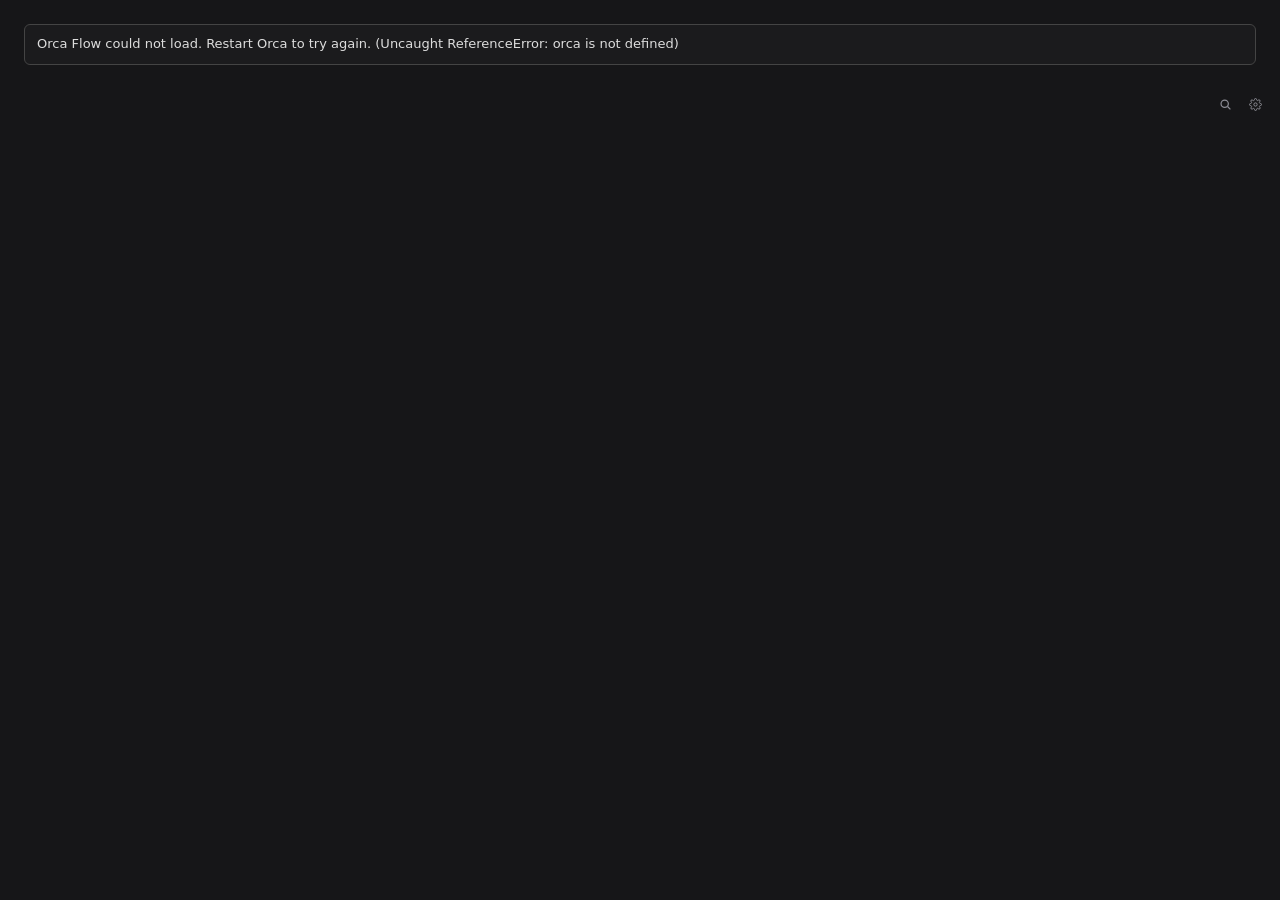
<file: src/panel/index.html>
<!doctype html>
<html>
  <head>
    <meta charset="utf-8" />
    <link rel="stylesheet" href="./panel.css" />
  </head>
  <body>
    <div class="topbar">
      <div id="cockpit" class="grow-bar"></div>
      <div id="searchbox" class="searchbox grow-bar" hidden>
        <svg viewBox="0 0 16 16" fill="none" stroke="currentColor" stroke-width="1.5" aria-hidden="true"><circle cx="7" cy="7" r="4.5"/><path d="M10.5 10.5L14 14"/></svg>
        <input id="search" type="search" placeholder="Find a workspace" aria-label="Find a workspace" autocomplete="off" spellcheck="false" />
        <button id="search-close" class="icon" aria-label="Close search"><svg viewBox="0 0 16 16" fill="none" stroke="currentColor" stroke-width="1.5" stroke-linecap="round"><path d="M4.5 4.5l7 7M11.5 4.5l-7 7"/></svg></button>
      </div>
      <span id="update-slot" class="slot"></span>
      <button id="search-open" class="icon" aria-label="Find a workspace"><svg viewBox="0 0 16 16" fill="none" stroke="currentColor" stroke-width="1.5" aria-hidden="true"><circle cx="7" cy="7" r="4.5"/><path d="M10.5 10.5L14 14"/></svg></button>
      <button id="settings-open" class="icon" aria-label="Orca Flow settings" title="Settings"><svg viewBox="0 0 24 24" fill="none" stroke="currentColor" stroke-width="1.8" aria-hidden="true"><circle cx="12" cy="12" r="3"/><path d="M19.4 15a1.7 1.7 0 0 0 .3 1.8l.1.1a2 2 0 1 1-2.8 2.8l-.1-.1a1.7 1.7 0 0 0-1.8-.3 1.7 1.7 0 0 0-1 1.5V21a2 2 0 1 1-4 0v-.1a1.7 1.7 0 0 0-1.1-1.5 1.7 1.7 0 0 0-1.8.3l-.1.1a2 2 0 1 1-2.8-2.8l.1-.1a1.7 1.7 0 0 0 .3-1.8 1.7 1.7 0 0 0-1.5-1H3a2 2 0 1 1 0-4h.1a1.7 1.7 0 0 0 1.5-1.1 1.7 1.7 0 0 0-.3-1.8l-.1-.1a2 2 0 1 1 2.8-2.8l.1.1a1.7 1.7 0 0 0 1.8.3H9a1.7 1.7 0 0 0 1-1.5V3a2 2 0 1 1 4 0v.1a1.7 1.7 0 0 0 1 1.5 1.7 1.7 0 0 0 1.8-.3l.1-.1a2 2 0 1 1 2.8 2.8l-.1.1a1.7 1.7 0 0 0-.3 1.8V9a1.7 1.7 0 0 0 1.5 1H21a2 2 0 1 1 0 4h-.1a1.7 1.7 0 0 0-1.5 1z"/></svg></button>
    </div>
    <div id="copen"></div>
    <section id="goals" class="gsec" aria-label="Goals" hidden>
      <div id="goals-head"></div>
      <div id="goal-add" class="add" hidden><input id="goal-new" placeholder="A goal in one sentence" aria-label="New goal" autocomplete="off" spellcheck="false" /></div>
      <div id="goals-rows" class="goals"></div>
    </section>
    <main id="main" aria-busy="true"></main>
    <section id="attention" class="attention" aria-label="Up next" hidden></section>
    <section id="bots" class="lsec bsec" aria-label="Bots" hidden></section>
    <section id="linear" class="lsec" aria-label="Linear" hidden></section>
    <section id="tokenspeed" class="lsec tsec" aria-label="Analytics" hidden></section>
    <div id="modal" class="modal" hidden>
      <form id="coord-form" class="sheet" role="dialog" aria-modal="true" aria-labelledby="coord-title" novalidate>
        <h2 id="coord-title">New coordinator</h2>
        <div class="look">
          <span id="coord-look" class="look-preview" aria-hidden="true"></span>
          <button type="button" id="coord-shuffle" class="shuffle" aria-label="Shuffle character">
            <svg viewBox="0 0 16 16" fill="none" stroke="currentColor" stroke-width="1.5" stroke-linecap="round" stroke-linejoin="round"><path d="M2 4.5h2.5c3 0 4 7 7 7H14M12 9.5l2 2-2 2M2 11.5h2.5c1.2 0 2-1 2.6-2.2M9 6.7C9.6 5.5 10.4 4.5 11.5 4.5H14M12 2.5l2 2-2 2"/></svg>
          </button>
        </div>
        <input id="coord-name" class="name" autocomplete="off" spellcheck="false" placeholder="Name" maxlength="24" aria-label="Name" />
        <div id="coord-error" class="err" role="alert" hidden></div>
        <div class="actions">
          <button type="button" id="coord-cancel" class="ghost">Cancel</button>
          <button type="submit" id="coord-create" class="primary">Create</button>
        </div>
      </form>
    </div>
    <dialog id="goalpop" class="gpop" aria-label="Goal details" hidden></dialog>
    <div id="ctx" class="ctx" role="menu" tabindex="-1" hidden></div>
    <div id="toast" class="toast" role="status" hidden></div>
    <div id="confirm" class="modal" hidden>
      <form id="confirm-form" class="dialog" role="alertdialog" aria-modal="true" aria-labelledby="confirm-title" aria-describedby="confirm-text">
        <div class="dialog-body">
          <span id="confirm-icon" class="dialog-icon" aria-hidden="true"></span>
          <div class="dialog-text">
            <h2 id="confirm-title"></h2>
            <p id="confirm-text"></p>
            <label class="remember"><input type="checkbox" id="confirm-remember" />Don't ask again</label>
          </div>
        </div>
        <div class="dialog-actions">
          <button type="button" id="confirm-cancel" class="btn">Cancel</button>
          <button type="submit" id="confirm-ok" class="btn danger"></button>
        </div>
      </form>
    </div>
    <div id="approval" class="modal" hidden>
      <form id="approval-form" class="dialog approval" role="alertdialog" aria-modal="true" aria-labelledby="approval-title" aria-describedby="approval-sum">
        <div class="approval-main" id="approval-main" tabindex="0" role="region" aria-label="Update approval">
        <div class="approval-head">
          <span class="dialog-icon warn" aria-hidden="true"><svg viewBox="0 0 24 24" fill="none" stroke="currentColor" stroke-width="1.8" stroke-linecap="round" stroke-linejoin="round"><path d="M12 4 21.5 20h-19Z"/><path d="M12 10v4.5M12 17.2v.1"/></svg></span>
          <div class="dialog-text">
            <h2 id="approval-title"></h2>
            <p id="approval-sum"></p>
          </div>
        </div>
        <div class="approval-scroll" id="approval-scroll" tabindex="0" role="region" aria-label="Details from Orca"></div>
        <div class="approval-cmd"><span class="approval-label">Or run this yourself to approve and update</span><code id="approval-cmd"></code></div>
        </div>
        <div class="dialog-actions">
          <button type="button" id="approval-cancel" class="btn">Cancel</button>
          <button type="button" id="approval-copy" class="btn">Copy command</button>
          <button type="submit" id="approval-ok" class="btn warn">Approve and update</button>
        </div>
      </form>
    </div>
    <div id="settings" class="s-scrim" hidden>
      <section class="s-dialog" role="dialog" aria-modal="true" aria-labelledby="s-title" tabindex="-1">
        <header class="s-head">
          <h2 id="s-title" data-tip="Orca Flow">Settings</h2>
          <button class="s-x" id="s-x" type="button" aria-label="Close settings"><svg viewBox="0 0 16 16" fill="none" stroke="currentColor" stroke-width="1.6" stroke-linecap="round"><path d="M4 4l8 8M12 4l-8 8"/></svg></button>
        </header>
        <div class="s-body">
          <nav aria-label="Settings pages" id="s-nav"></nav>
          <div class="s-page" id="s-page"></div>
        </div>
      </section>
    </div>
    <script>
      // A failure to load or start the entry module below would leave this frame blank: say so instead.
      ;(function () {
        var errors = []
        var note = function (e) { if (e instanceof ErrorEvent || (e.target && e.target.tagName === 'SCRIPT')) errors.push(e.message || 'could not load ' + e.target.src) }
        addEventListener('error', note, true)
        addEventListener('DOMContentLoaded', function () {
          removeEventListener('error', note, true)
          if (!errors.length) return
          var p = document.createElement('p')
          p.className = 'load-failed'
          p.setAttribute('role', 'alert')
          p.style.cssText = 'margin:12px;padding:10px 12px;border:1px solid var(--orca-border,#444);border-radius:6px;font:13px/1.45 system-ui,sans-serif;color:var(--orca-foreground,#ddd);background:var(--orca-background,#1b1b1d)'
          p.textContent = 'Orca Flow could not load. Restart Orca to try again. (' + errors[0] + ')'
          document.body.prepend(p)
        })
      })()
    </script>
    <script type="module" src="./app.js"></script>
  </body>
</html>
</file>
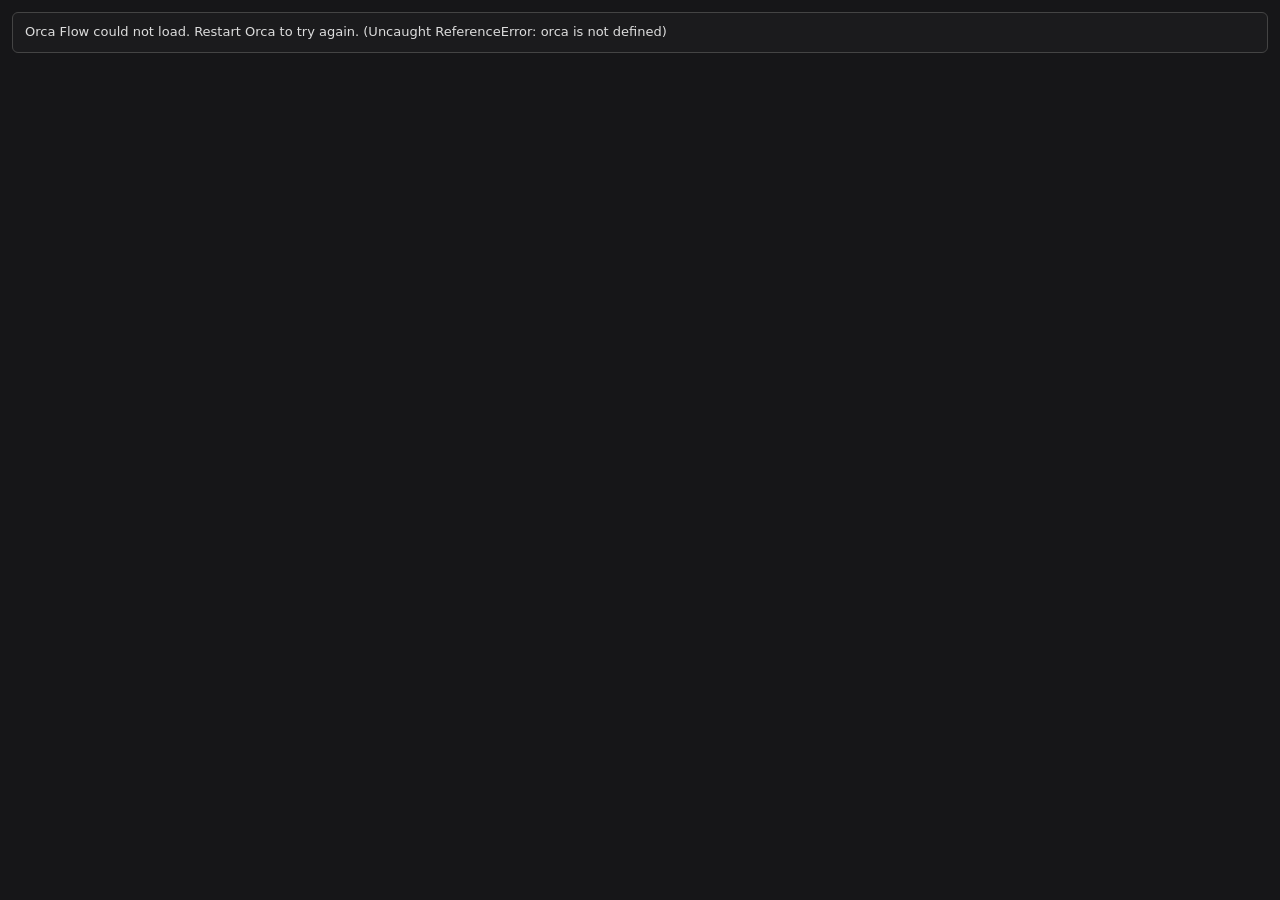
<file: src/editor/goals.html>
<!doctype html>
<html>
  <head>
    <meta charset="utf-8" />
    <meta name="viewport" content="width=device-width, initial-scale=1" />
    <title>Completed goals</title>
    <link rel="stylesheet" href="./editor.css" />
    <link rel="stylesheet" href="./goals.css" />
  </head>
  <body class="cg">
    <div id="app"></div>
    <div id="toast-slot"></div>
    <div id="live" class="sr" aria-live="polite"></div>
    <script>
      // A failure to load or start the entry module below would leave this frame blank: say so instead.
      ;(function () {
        var errors = []
        var note = function (e) { if (e instanceof ErrorEvent || (e.target && e.target.tagName === 'SCRIPT')) errors.push(e.message || 'could not load ' + e.target.src) }
        addEventListener('error', note, true)
        addEventListener('DOMContentLoaded', function () {
          removeEventListener('error', note, true)
          if (!errors.length) return
          var p = document.createElement('p')
          p.className = 'load-failed'
          p.setAttribute('role', 'alert')
          p.style.cssText = 'margin:12px;padding:10px 12px;border:1px solid var(--orca-border,#444);border-radius:6px;font:13px/1.45 system-ui,sans-serif;color:var(--orca-foreground,#ddd);background:var(--orca-background,#1b1b1d)'
          p.textContent = 'Orca Flow could not load. Restart Orca to try again. (' + errors[0] + ')'
          document.body.prepend(p)
        })
      })()
    </script>
    <script type="module" src="./goals-main.js"></script>
  </body>
</html>
</file>
<file: src/panel/panel.css>
/* Flat, quiet, dense. Colors come from Orca's theme variables; characters bring their own. */
:root {
  --ink: var(--orca-foreground, #e9e9ec);
  --muted: var(--orca-muted-foreground, #8d8d96);
  --faint: color-mix(in srgb, var(--muted) 70%, transparent);
  --line: var(--orca-border, #27272c);
  --hover: var(--orca-accent, #1f1f23);
  --bg: var(--orca-background, #161618);
  --ask: #8fb3ff;
  --review: #c39bff;
  --warn: #e8b64c;
  --action: #4fc7c0;
  --danger: #ec6a52;
  --ok: #5ccf8b;
}
html.light { --ask: #2f55d4; --review: #7c3aed; --warn: #a8700b; --action: #0f857e; --danger: #c43d27; --ok: #15803d; }
* { box-sizing: border-box; }
html, body { height: 100%; }
body { user-select: none; -webkit-user-select: none; cursor: default; margin: 0; padding: 12px 12px 0; overflow: hidden; background: var(--bg); color: var(--ink); font: 13px/1.45 -apple-system, BlinkMacSystemFont, "SF Pro Text", "Segoe UI", sans-serif; display: flex; flex-direction: column; gap: 14px; }
button { all: unset; cursor: pointer; box-sizing: border-box; }
:focus-visible { outline: 1px solid var(--ask); outline-offset: 2px; border-radius: 4px; }
[hidden] { display: none !important; }
/* The middle scrolls; the sections under it (Up next, Bots, Linear, Analytics) stay pinned below it. */
main { display: flex; flex-direction: column; gap: 14px; flex: 1; min-height: 0; overflow-y: auto; margin-inline: -12px; padding: 0 12px 12px; }
/* What asks you (Up next): pinned under the tree and above Bots, so the tree never moves when
   an ask comes or goes. Capped so the tree keeps most of a short panel; several asks scroll here. */
.attention { flex: none; max-height: min(45vh, 360px); overflow-y: auto; margin: -14px -12px 0; padding: 10px 12px 12px; border-top: 1px solid var(--line); }

/* cockpit */
.cockpit { display: flex; align-items: center; gap: 0; cursor: pointer; border-radius: 6px; margin-left: -4px; padding-inline: 4px; height: 28px; }
/* In a narrow sidebar (or beside the update button) whatever does not fit drops whole onto a hidden
   second line, the chevron first, never half a gauge. */
.cockpit { flex-wrap: wrap; align-content: flex-start; overflow: hidden; }
.cockpit > .gauge, .cockpit > .chev { height: 28px; align-items: center; }
.cockpit:hover { background: color-mix(in srgb, var(--hover) 55%, transparent); }
.cockpit .gauge[data-tip] { padding-inline: 5px; }
.cockpit .chev { display: inline-flex; color: var(--faint); padding: 0 3px; }
.cockpit .chev svg { width: 10px; height: 10px; transform: rotate(90deg); transition: transform .15s; }
.cockpit[aria-expanded="true"] .chev svg { transform: rotate(-90deg); }
.copen { display: grid; gap: 12px; padding: 0 0 14px; }
.cgroup { display: grid; gap: 4px; }
.xs { font-size: 11.5px; }
/* memory: a headline with a swap chip, all of RAM as a treemap, and a legend of pills. The three heaviest
   consumers wear chart colors (validated for touching tiles); the rest are neutral. */
:root { --c0: #3987e5; --c1: #d95926; --c2: #199e70; --card: color-mix(in srgb, var(--ink) 5%, transparent); --card-hover: color-mix(in srgb, var(--ink) 9%, transparent); }
html.light { --c0: #2a78d6; --c1: #eb6834; --c2: #1baf7a; --card: color-mix(in srgb, var(--ink) 4.5%, transparent); }
.c0 { --key: var(--c0); } .c1 { --key: var(--c1); } .c2 { --key: var(--c2); }
.cgroup.mem { gap: 8px; }
.cgroup.mem > .label { padding-bottom: 0; }
.mhead { display: flex; align-items: center; justify-content: space-between; gap: 8px; flex-wrap: wrap; }
.mused { font-size: 12px; color: var(--muted); white-space: nowrap; }
.mused b { font-size: 19px; font-weight: 650; color: var(--ink); letter-spacing: -.01em; }
.mused.warn b { color: var(--warn); }
.chip { display: inline-flex; align-items: center; gap: 6px; height: 22px; padding: 0 9px 0 5px; border-radius: 999px; font-size: 11.5px; font-weight: 600; white-space: nowrap;
  color: var(--muted); background: var(--card); font-variant-numeric: tabular-nums; }
.chip .g-track { fill: none; stroke: var(--line); stroke-width: 2.5; }
.chip .g-arc { fill: none; stroke: var(--muted); stroke-width: 2.5; stroke-linecap: round; }
.chip.warn { color: var(--warn); background: color-mix(in srgb, var(--warn) 13%, transparent); }
.chip.warn .g-track { stroke: color-mix(in srgb, var(--warn) 25%, transparent); }
.chip.warn .g-arc { stroke: var(--warn); }
.tm { position: relative; }
/* A tile's label is fitted in the view (fitLabel), which knows these sizes and paddings: the size is
   never cut; the name, then the character give way first, then the type gets smaller (fit-sm, fit-xs);
   a tile with no room shows nothing (bare). */
.tile { position: absolute; display: flex; flex-direction: column; justify-content: flex-end; align-items: flex-start; min-width: 0; padding: 6px 6px 5px; border-radius: 6px; overflow: hidden;
  background: color-mix(in srgb, var(--key) 30%, var(--bg)); transition: background .12s; }
.tile::before { content: ""; position: absolute; inset: 0 0 auto; height: 3px; background: var(--key); }
.tile:hover, .tile.lit { background: color-mix(in srgb, var(--key) 44%, var(--bg)); }
.tile.fit-sm, .tile.fit-xs { justify-content: center; padding: 3px 4px 0; }
.tile.fit-xs { padding-inline: 3px; }
.tile.bare { padding: 0; }
.t-row { display: flex; align-items: center; gap: 4px; }
.t-av { display: flex; margin-bottom: 3px; }
.t-line { display: flex; align-items: baseline; white-space: nowrap; }
.t-v { font-size: 12px; font-weight: 650; line-height: 16px; font-variant-numeric: tabular-nums; white-space: nowrap; }
.fit-sm .t-v { font-size: 10.5px; font-weight: 600; line-height: 13px; }
.fit-xs .t-v { font-size: 9.5px; font-weight: 600; line-height: 12px; }
.t-n { max-width: 100%; font-size: 10.5px; line-height: 13px; color: color-mix(in srgb, var(--ink) 72%, transparent); white-space: nowrap; overflow: hidden; text-overflow: ellipsis; }
.t-line { gap: 4px; }
.t-line .t-n { overflow: visible; }
.fit-xs .t-n { font-size: 9.5px; }
.t-act { position: absolute; right: 4px; top: 7px; max-width: calc(100% - 8px); display: flex; }
.t-act .rstatus { max-width: 100%; padding: 1px 5px; border-radius: 4px; background: color-mix(in srgb, var(--bg) 80%, transparent); }
.t-sleep { display: grid; place-items: center; width: 20px; height: 20px; border-radius: 5px; opacity: .6;
  color: var(--ink); background: color-mix(in srgb, var(--bg) 70%, transparent); }
.t-sleep svg { width: 12px; height: 12px; }
.tile:hover .t-sleep, .tile.lit .t-sleep, .t-sleep:focus-visible { opacity: 1; }
.t-sleep:hover { background: var(--bg); }
.plain { --key: color-mix(in srgb, var(--muted) 80%, transparent); }
.tile.rest { background: color-mix(in srgb, var(--muted) 11%, var(--bg)); }
.tile.rest::before { display: none; }
.tile.rest:hover { background: color-mix(in srgb, var(--muted) 17%, var(--bg)); }
.tile.free { background: none; box-shadow: inset 0 0 0 1px var(--line); align-items: center; justify-content: center; text-align: center; }
.tile.free.fit-sm { padding-top: 0; }
.tile.free::before { display: none; }
.tile.free .t-v { color: var(--muted); font-weight: 600; }
.tile.free .t-n { color: var(--faint); }
.legend { display: flex; flex-wrap: wrap; gap: 4px; }
.lg { display: inline-flex; align-items: center; gap: 5px; max-width: 100%; height: 22px; padding: 0 8px 0 7px; border-radius: 999px; background: var(--card); font-size: 11px; color: var(--muted); }
.lg:hover, .lg.lit { background: var(--card-hover); color: var(--ink); }
.lg .key { width: 7px; height: 7px; border-radius: 50%; background: var(--key); flex: none; }
.lg-n { min-width: 0; max-width: 112px; white-space: nowrap; overflow: hidden; text-overflow: ellipsis; }
.lg-v { color: var(--ink); font-weight: 600; font-variant-numeric: tabular-nums; white-space: nowrap; }
.lg .lg-sleep { display: inline-grid; place-items: center; width: 16px; height: 16px; margin-right: -4px; border-radius: 4px; color: var(--muted); }
.lg .lg-sleep:hover { color: var(--ink); background: var(--card-hover); }
.lg .lg-sleep svg { width: 11px; height: 11px; }
.lg .rstatus { font-size: 11px; }
/* agents and clean up: crowds of characters, a pill to sleep the finished, a card per merged worktree */
.tallies { display: flex; flex-wrap: wrap; gap: 6px 14px; font-size: 12px; color: var(--muted); }
.tally { display: inline-flex; align-items: center; gap: 7px; white-space: nowrap; }
.tally b, .fin-n b { color: var(--ink); font-weight: 600; }
.tally.ask b { color: var(--ask); }
.stack { display: inline-flex; padding-left: 7px; }
.sav { display: inline-grid; place-items: center; width: 17px; height: 17px; margin-left: -6px; border-radius: 50%; background: var(--bg); flex: none; }
.sav.more { width: auto; min-width: 17px; padding: 0 4px; border-radius: 999px; font-size: 10px; font-weight: 600; color: var(--muted); background: var(--card); box-shadow: 0 0 0 2px var(--bg); }
.fin { display: flex; align-items: center; flex-wrap: wrap; gap: 6px; }
.fin-n { flex: 1 0 auto; color: var(--muted); font-size: 12px; white-space: nowrap; }
.act.pill { display: inline-flex; align-items: center; gap: 5px; height: 24px; padding: 0 9px 0 7px; border-radius: 999px; font-size: 11.5px; font-weight: 600; white-space: nowrap;
  color: var(--ask); background: color-mix(in srgb, var(--ask) 15%, transparent); }
.act.pill:hover { background: color-mix(in srgb, var(--ask) 24%, transparent); }
.act.pill svg { width: 12px; height: 12px; }
.wt { display: flex; align-items: center; gap: 10px; min-height: 42px; padding: 6px 6px 6px 8px; border-radius: 9px; background: var(--card); }
.wt + .wt { margin-top: 2px; }
.prb { display: inline-grid; place-items: center; width: 26px; height: 26px; border-radius: 7px; flex: none; background: color-mix(in srgb, currentColor 16%, transparent); }
.prb svg { width: 14px; height: 14px; }
.wt-main { flex: 1; min-width: 0; display: grid; grid-template-columns: minmax(0, 1fr); }
.wt-name { font-size: 12.5px; white-space: nowrap; overflow: hidden; text-overflow: ellipsis; }
.wt-sub { font-size: 11px; color: var(--muted); white-space: nowrap; }
.act.ibtn { display: inline-grid; place-items: center; width: 26px; height: 26px; border-radius: 6px; flex: none; color: var(--muted); }
.act.ibtn svg { width: 14px; height: 14px; }
.act.ibtn:hover { color: var(--ink); background: var(--card-hover); }
.act.ibtn.danger:hover { color: var(--danger); background: color-mix(in srgb, var(--danger) 14%, transparent); }
.wt .confirm, .fin .confirm { flex: none; }
.confirm .q { min-width: 0; overflow: hidden; text-overflow: ellipsis; white-space: nowrap; }
.act { color: var(--ask); font-size: 12px; }
.item .act { margin-left: 4px; }
.confirm { display: inline-flex; gap: 8px; align-items: center; font-size: 12px; }
.confirm .yes { color: var(--danger); font-weight: 600; }
.confirm .no { color: var(--muted); }
.gauge { display: inline-flex; align-items: center; gap: 4px; white-space: nowrap; padding: 3px 6px; border-radius: 5px; color: var(--muted); font-size: 12px; font-variant-numeric: tabular-nums; }
.gauge[data-search]:hover { background: var(--hover); }
.gauge.warn { color: var(--warn); }
.gauge.danger { color: var(--danger); }
.gauge svg { width: 13px; height: 13px; }
/* A row's PR number, colored as Orca's workspace card colors it. */
.pr { display: inline-flex; flex: none; padding: 0 3px; margin: 0 -3px; border-radius: 4px; cursor: pointer; font-size: 11px; font-weight: 600; line-height: 16px; font-variant-numeric: tabular-nums; }
.pr:hover { background: color-mix(in srgb, currentColor 16%, transparent); }
/* Room goes to the title first: below 300 px a tree row leaves out its Linear issue chip. */
@media (max-width: 300px) { .r > .idchip { display: none; } }
.pr-ok { color: rgb(16 185 129 / .8); }
.pr-pending { color: rgb(245 158 11 / .85); }
.pr-fail { color: rgb(244 63 94 / .85); }
.pr-merged { color: rgb(192 132 252 / .7); }
html.light .pr-merged { color: rgb(147 51 234 / .7); }
.pr-closed { color: color-mix(in srgb, var(--muted) 60%, transparent); }
.pr-draft { color: color-mix(in srgb, var(--muted) 50%, transparent); }
.spacer { flex: 1; }
/* top bar: the cockpit and search are separate controls; search expands inline over the cockpit */
.topbar { display: flex; align-items: center; gap: 4px; min-height: 28px; }
.grow-bar { flex: 1; min-width: 0; }
.icon { display: inline-grid; place-items: center; width: 26px; height: 26px; border-radius: 6px; color: var(--muted); flex: none; }
.icon:hover { background: var(--hover); color: var(--ink); }
.icon svg { width: 13px; height: 13px; }
.searchbox { display: flex; align-items: center; gap: 6px; height: 28px; padding: 0 2px 0 8px; border: 1px solid var(--line); border-radius: 7px; color: var(--muted); }
.searchbox:focus-within { border-color: color-mix(in srgb, var(--ask) 70%, transparent); }
.searchbox > svg { width: 13px; height: 13px; flex: none; }
.searchbox input { all: unset; flex: 1; min-width: 0; color: var(--ink); font-size: 12.5px; user-select: text; }
.searchbox .icon { width: 22px; height: 22px; }
/* update button, left of search: an accent dot on the arrow for a new release, then how it went */
.slot { display: contents; }
.icon.update { position: relative; }
/* The button takes room from the cockpit: its gauges sit a little closer while it shows. */
.topbar:has(.update) .cockpit .gauge[data-tip] { padding-inline: 3px; }
.topbar:has(.update) .cockpit .chev { padding: 0 2px; }
.icon.update.available { color: var(--ask); }
.icon.update .dot { position: absolute; top: 4px; right: 4px; width: 6px; height: 6px; border-radius: 50%; background: var(--ask); box-shadow: 0 0 0 1.5px var(--bg); }
.icon.update.updating { cursor: default; }
.icon.update.updating .refreshing { margin-left: 0; }
.icon.update.updated { color: #5fbf8a; }
.icon.update.approval { color: var(--warn); }
.icon.update.failed { color: var(--danger); }

/* rows */
.group { display: grid; gap: 1px; }
.item { display: flex; align-items: center; gap: 8px; width: calc(100% + 12px); margin-inline: -6px; padding: 5px 6px; border-radius: 6px; min-width: 0; }
.item:hover { background: var(--hover); }
/* A finished session stays in its place, quieter: done, nothing asked, still holding a terminal. */
.item.finished .who, .item.finished .t { opacity: .55; }
.t { flex: 1; min-width: 0; white-space: nowrap; overflow: hidden; text-overflow: ellipsis; }
.t.strong { font-weight: 600; }
.t.muted, .muted { color: var(--muted); }
.r { display: inline-flex; align-items: center; gap: 6px; color: var(--faint); font-size: 11.5px; font-variant-numeric: tabular-nums; white-space: nowrap; }
/* The texts on a row's right side share one baseline whatever their font: the Linear chip is
   monospace, and centering line boxes of different fonts leaves their text at different heights. */
.r > :is(.idchip, .pr, .soft, .age) { align-self: baseline; }
.soft { color: var(--faint); font-size: 11px; }
/* A session's model, in the Linear chip's box and type: its provider's mark, then the name. On a row
   it sits after the avatar, before the title; the title keeps a floor and the badge gives way first. */
.mbadge { display: inline-flex; align-items: center; gap: 4px; flex: 0 1 auto; min-width: 46px; height: 17px; padding: 0 5px; border-radius: 4px; font: 10.5px/17px ui-monospace, "SF Mono", Menlo, monospace; color: var(--muted); background: color-mix(in srgb, var(--ink) 11%, transparent); }
/* Stronger than --card: the badge sits right beside the title and must read as a chip, also on a hovered row. */
html.light .mbadge { background: color-mix(in srgb, var(--ink) 8%, transparent); }
.mbadge svg, .mbadge img { flex: none; width: 10px; height: 10px; display: block; object-fit: contain; }
.mbadge .mn { min-width: 0; overflow: hidden; text-overflow: ellipsis; white-space: nowrap; }
/* Asked for or the provider's default: italic and dimmer. */
.mbadge.pending .mn { font-style: italic; color: color-mix(in srgb, var(--muted) 60%, transparent); }
.item > .mbadge { max-width: 45%; }
.item:has(> .mbadge) > .t { min-width: 56px; }
/* A coordinator's model on its right: the name alone, centered on the row, its picker shows the provider. */
.r > .mbadge.model-only { align-self: center; min-width: 0; max-width: none; }
.item.finished :is(.pr, .idchip, .mbadge) { opacity: .7; }
/* Narrow: the repo name goes (as the Linear chip does above); the model stays, with a smaller share. */
@media (max-width: 300px) {
  .item > .mbadge { max-width: 38%; }
  .item:has(> .mbadge) .r > .soft { display: none; }
}
.grow { flex: 1; min-width: 0; display: grid; }
.indent { padding-left: 30px; }
.hair { height: 1px; background: var(--line); margin-inline: -12px; }
.label { font-size: 10.5px; letter-spacing: .06em; text-transform: uppercase; color: var(--faint); font-weight: 600; padding-bottom: 4px; }
.empty { color: var(--muted); padding: 4px 0; }

/* characters */
.who { display: inline-flex; flex: none; }
.ch { flex: none; overflow: visible; }
.ch.faded { opacity: .45; }
.ch .rim { fill: var(--bg); }
.ch .ask-badge { fill: var(--ask); }
.ch .review-badge { fill: var(--review); }
.ch .approval-badge { fill: var(--warn); }
.ch .action-badge { fill: var(--action); }
.ch .track { stroke: color-mix(in srgb, var(--ink) 22%, transparent); }
.spin { animation: spin 1s linear infinite; }
.spin.slow { animation-duration: 4s; }
@keyframes spin { to { transform: rotate(360deg); } }

/* up next */
.brief { display: grid; gap: 8px; padding: 0 0 10px 28px; }
.about { color: var(--muted); font-size: 12px; line-height: 1.4; }
.glance { display: grid; gap: 1px; font-size: 13.5px; font-weight: 500; }
.kicker { color: var(--faint); font-size: 10.5px; letter-spacing: .05em; text-transform: uppercase; font-weight: 400; }
.glance .reply { margin-top: 2px; color: var(--muted); font-size: 12px; font-weight: 400; }
.jump { justify-self: start; padding: 5px 10px; border-radius: 6px; background: color-mix(in srgb, var(--ink) 9%, transparent); font-size: 12.5px; font-weight: 500; }
.jumps { display: flex; gap: 6px; justify-self: start; }
.jump:hover { background: color-mix(in srgb, var(--ink) 14%, transparent); }

/* coordinators */
/* One column that may shrink below its content, so a long row status can never widen the tree. */
.tree { display: grid; grid-template-columns: minmax(0, 1fr); gap: 10px; }
.tree > .label { padding-bottom: 0; margin-bottom: -4px; }
.coord .name { font-weight: 500; }
.coord .sub { font-size: 11.5px; color: var(--faint); white-space: nowrap; overflow: hidden; text-overflow: ellipsis; }
/* Tree lines, drawn like a git graph. src/lines.ts draws each chat's connector, ring and PR bead;
   this draws the straight runs and the colors. Rows start 6 px left of the coordinator's character
   (--edge) and pad their own character back into place, so the lines live inside the row. Each row
   draws its own height plus the 1 px gap below it, so rows join at any height with no gap or
   overlap: ::before is the line it hangs from (the trunk for a lead, its lead's line for a worker),
   .tl one more run (a lead's line down to its workers, or the trunk passing a lane's workers). A
   lead and its workers form a lane (.lane, view.ts) in the lead's branch color: the
   dataviz-validated categorical slots 1-3 (--c0..--c2, see BRANCH_COLORS); long-lived branches and
   rows without one stay neutral. Quiet at rest, clear on hover and while one of its rows is current.
   Geometry repeats lines.ts GEO: --tx the coordinator character's middle, --X1/--X2 a lead's and a
   worker's, --dy how far an agent's body sits below its row's middle (--hdy a coordinator's),
   --fork how far above it a chat's connector leaves the line, --hs where the trunk starts below the
   coordinator's ring. */
.coordinator { --edge: 6px; --tx: 13.1px; --dy: 1.3px; --hdy: 0.9px; --T: calc(var(--tx) + var(--edge)); --X1: 43.105px; --X2: 67.105px;
  --tw: 1.5px; --lw: 2px; --fork: 11px; --hs: 17.5px; --mix: 62%; --rowbg: var(--bg);
  --neutral: color-mix(in srgb, var(--ink) 40%, var(--bg)); --trunk-c: color-mix(in srgb, var(--ink) 22%, var(--bg)); }
.coordinator:has(> .item.coord .ch.faded) { --tx: 14px; --hdy: 0px; }
.coordinator > .group { padding-left: 0; }
.coordinator > .group .item { width: calc(100% + var(--edge)); margin-inline: calc(-1 * var(--edge)) 0; padding-left: calc(var(--X1) - 9.355px); position: relative; isolation: isolate; }
.coordinator > .group .item.indent { padding-left: calc(var(--X2) - 9.355px); }
.coordinator > .group .item:hover, .coordinator .item.menu-open { --rowbg: var(--hover); }
.lane { display: contents; }
.lane[data-branch="0"] { --lane: var(--c0); } .lane[data-branch="1"] { --lane: var(--c1); } .lane[data-branch="2"] { --lane: var(--c2); }
.lane .item[data-branch="0"] { --br: var(--c0); } .lane .item[data-branch="1"] { --br: var(--c1); } .lane .item[data-branch="2"] { --br: var(--c2); }
.lane:has(> .item:hover), .lane:has(> .current) { --mix: 100%; }
.lane > .item { --lane-c: color-mix(in srgb, var(--lane, var(--neutral)) var(--mix), var(--bg)); --own-c: color-mix(in srgb, var(--br, var(--neutral)) var(--mix), var(--bg)); }
.lane > .item::before, .lane > .item > .tl { content: ""; position: absolute; box-sizing: border-box; pointer-events: none; }
/* the line a row hangs from: through it, or down to its connector when it is the last */
.lane > .item::before { left: calc(var(--T) - var(--tw) / 2); width: var(--tw); top: 0; bottom: -1px; background: var(--trunk-c); }
.lane > .item.indent::before { left: calc(var(--X1) - var(--lw) / 2); width: var(--lw); background: var(--lane-c); }
.group > .lane:last-child > .item:first-child::before, .lane > .item.indent:last-child::before { bottom: calc(50% - var(--dy) + var(--fork)); }
/* a lead's line down to its workers */
.lane > .item > .tl { display: none; bottom: -1px; left: calc(var(--X1) - var(--lw) / 2); width: var(--lw); top: calc(50% + var(--dy)); background: var(--lane-c); }
.lane > .item:first-child:not(:last-child) > .tl { display: block; }
/* the trunk passing a lane's workers when more lanes follow */
.group > .lane:not(:last-child) > .item.indent > .tl { display: block; left: calc(var(--T) - var(--tw) / 2); width: var(--tw); top: 0; background: var(--trunk-c); }
/* the trunk's start, under the coordinator's ring */
.coordinator > .item.coord { position: relative; isolation: isolate; }
.coordinator:has(> .group) > .item.coord::after { content: ""; position: absolute; pointer-events: none; left: calc(var(--T) - var(--tw) / 2); width: var(--tw); top: calc(50% + var(--hdy) + var(--hs)); bottom: 0; background: var(--trunk-c); }
/* connectors, rings and beads: above the runs, under the characters */
.tl-c, .tl-h { position: absolute; left: 0; width: 1px; height: 1px; overflow: visible; pointer-events: none; z-index: 1; }
.tl-c { top: calc(50% + var(--dy)); }
.tl-h { top: calc(50% + var(--hdy)); }
.coordinator .who { position: relative; z-index: 2; }
/* Characters are commits: a ring around each, in its state, and one connector into it from the line
   it hangs from. Working: a shimmer travels around the ring (the character drops its spinning
   badge); monitoring: slower and dimmer, on a dashed ring; asking wears its ask's color with a notch
   where the hand reaches out; done is still; finished fades to the trunk's grey, connector and all;
   asleep is dashed. The lead's PR is a bead on its ring: a ring in its checks' color while open, a
   dot once merged, a cross when checks fail. */
.tl-c .fork { fill: none; stroke: var(--own-c); stroke-width: var(--lw); stroke-linecap: round; }
.lane > .item[data-node="finished"] .fork { stroke: var(--trunk-c); }
.node { fill: var(--rowbg); stroke: var(--own-c); stroke-width: 1.5px; }
.tl-h .node { stroke: color-mix(in srgb, var(--neutral) var(--mix), var(--bg)); }
.node.n-monitoring { stroke-dasharray: 2.5 3.5; }
.node.n-asking { stroke-dasharray: 84 9 100; }
.node.k-question { stroke: var(--ask); } .node.k-review { stroke: var(--review); } .node.k-approval { stroke: var(--warn); } .node.k-action { stroke: var(--action); }
.node.n-finished { stroke: var(--trunk-c); }
.node.n-sleeping { stroke: var(--trunk-c); stroke-dasharray: 3 4; }
/* The shimmer: a bright head with a soft tail, a conic gradient masked to a 2px ring over the node's;
   its head leans toward the text color, so it reads even on a lit ring. */
.beam { position: absolute; z-index: 1; pointer-events: none; width: 26px; height: 26px; border-radius: 50%;
  left: calc(var(--X1) - 13px); top: calc(50% + var(--dy) - 13px);
  --beam: color-mix(in srgb, var(--br, var(--ink)) 55%, var(--ink));
  background: conic-gradient(transparent 0 52%, color-mix(in srgb, var(--beam) 28%, transparent) 78%, var(--beam) 99.5%, transparent 100%);
  -webkit-mask: radial-gradient(closest-side, transparent calc(100% - 2.5px), #000 calc(100% - 2px), #000 calc(100% - .5px), transparent 100%);
  mask: radial-gradient(closest-side, transparent calc(100% - 2.5px), #000 calc(100% - 2px), #000 calc(100% - .5px), transparent 100%);
  animation: beam 1.8s linear infinite; }
.lane > .item.indent > .beam { left: calc(var(--X2) - 13px); }
.item.coord > .beam { width: 34px; height: 34px; left: calc(var(--T) - 17px); top: calc(50% + var(--hdy) - 17px); }
.beam.b-monitoring { opacity: .55; animation-duration: 3.6s; }
@keyframes beam { to { transform: rotate(1turn); } }
@media (prefers-reduced-motion: reduce) { .beam { animation: none; } }
.cap { stroke-width: 1.5px; fill: var(--rowbg); }
.c-open { stroke: rgb(16 185 129 / .9); } .c-pending { stroke: rgb(245 158 11 / .9); }
.c-merged { fill: rgb(192 132 252 / .85); stroke: none; } html.light .c-merged { fill: rgb(147 51 234 / .8); }
.c-failing { fill: rgb(244 63 94 / .9); stroke: none; }
.c-closed, .c-draft { stroke: color-mix(in srgb, var(--muted) 70%, transparent); } .c-draft { stroke-dasharray: 1.5 1.5; }
.cap-x { stroke: var(--rowbg); stroke-width: 1.3px; stroke-linecap: round; }
.c-closed + .cap-x { stroke: color-mix(in srgb, var(--muted) 70%, transparent); }
/* The focused row: a slim bar on its left edge in its branch's color (neutral for coordinators and
   long-lived branches). Never a box, so rows never shift. */
.fb { position: absolute; left: 0; top: 6px; bottom: 6px; width: 3px; border-radius: 3px; z-index: 3; pointer-events: none;
  background: var(--br, color-mix(in srgb, var(--ink) 55%, var(--bg))); }

/* folds (the Linear section's "more" and hidden-state buttons) */
.fold { display: flex; align-items: center; gap: 6px; color: var(--muted); padding: 4px 0; font-size: 12.5px; }
.fold svg { width: 10px; height: 10px; transition: transform .15s; }
.fold[aria-expanded="true"] svg { transform: rotate(90deg); }

@media (prefers-reduced-motion: reduce) { .spin { animation: none; } .fold svg { transition: none; } }

/* tooltips (cockpit gauges, character status): drawn by app.ts in Orca's popover colors, never the OS tooltip */
.tip { position: fixed; z-index: 50; max-width: 240px; padding: 6px 8px; border-radius: 6px; pointer-events: none; white-space: pre-line; overflow-wrap: anywhere;
  background: var(--orca-popover, #232328); color: var(--orca-popover-foreground, var(--ink)); border: 1px solid var(--line);
  box-shadow: 0 6px 18px -8px rgba(0, 0, 0, .55); font-size: 12px; line-height: 1.4; opacity: 0; transform: translateY(2px);
  transition: opacity .12s, transform .12s; }
.tip.on { opacity: 1; transform: none; }
.tip.warn { color: var(--warn); }
.tip.ask { color: var(--ask); }
.tip.review { color: var(--review); }
.tip.action { color: var(--action); }
.tip.danger { color: var(--danger); }
@media (prefers-reduced-motion: reduce) { .tile { transition: none; } }
@media (prefers-reduced-motion: reduce) { .tip { transition: none; } }

/* loading: three characters hop in turn over a softly shimmering line */
.loader { display: grid; justify-items: center; gap: 10px; padding: 18px 0 14px; }
.crew { display: flex; gap: 10px; align-items: flex-end; height: 26px; }
.hop { display: inline-flex; animation: hop 1.2s ease-in-out infinite; }
.hop:nth-child(2) { animation-delay: .15s; }
.hop:nth-child(3) { animation-delay: .3s; }
@keyframes hop { 0%, 55%, 100% { transform: translateY(0); } 25% { transform: translateY(-6px); } }
.shimmer-text { font-size: 12px; color: transparent; background: linear-gradient(90deg, var(--faint) 0%, var(--faint) 35%, color-mix(in srgb, var(--ink) 70%, transparent) 50%, var(--faint) 65%, var(--faint) 100%) 0 0 / 250% 100%; -webkit-background-clip: text; background-clip: text; animation: textshimmer 1.8s linear infinite; }
@keyframes textshimmer { from { background-position: 100% 0; } to { background-position: -150% 0; } }
.refreshing { display: inline-block; width: 8px; height: 8px; margin-left: 6px; vertical-align: -1px; border-radius: 50%; border: 1.5px solid var(--faint); border-top-color: transparent; animation: spin .8s linear infinite; }
@media (prefers-reduced-motion: reduce) { .hop, .shimmer-text, .refreshing { animation: none; } .shimmer-text { color: var(--muted); background: none; } }

.t[data-open] { cursor: pointer; }

/* coordinators: the row opens the session, the chevron folds the team */
.item.coord { padding: 0; gap: 6px; }
/* The status at the row's end gets the inset the character has at its start (the fold button, when there is one, brings its own). */
.item.coord > .r:last-child { margin-right: 6px; }
.coord-open { flex: none; display: flex; align-items: center; padding: 5px 6px; border-radius: 6px; }
.coord-name { flex: 1; min-width: 0; display: flex; padding: 5px 0; border-radius: 6px; text-align: left; }
.coord-fold { display: inline-flex; padding: 6px 8px; color: var(--faint); border-radius: 5px; }
.coord-fold svg { width: 10px; height: 10px; transform: rotate(90deg); transition: transform .15s; }
.coord-fold[aria-expanded="false"] svg { transform: none; }
.coord-fold:hover { color: var(--ink); }
button.item.coord { padding: 5px 6px; }
.newcoord { display: inline-flex; align-items: center; gap: 6px; color: var(--muted); font-size: 12.5px; padding: 4px 0; justify-self: start; }
.newcoord svg { width: 14px; height: 14px; }
.newcoord:hover { color: var(--ink); }

/* modal: a character, a name, two buttons */
.modal { position: fixed; inset: 0; z-index: 20; display: grid; place-items: center; padding: 16px; background: color-mix(in srgb, #000 50%, transparent); }
.sheet { width: 100%; max-width: 248px; display: grid; justify-items: center; gap: 14px; padding: 18px 16px 14px; border-radius: 12px;
  background: var(--orca-popover, #1d1d22); color: var(--orca-popover-foreground, var(--ink)); border: 1px solid var(--line); box-shadow: 0 18px 44px -18px rgba(0, 0, 0, .75); }
.sheet h2 { margin: 0; font-size: 13px; font-weight: 600; justify-self: start; }
.look { position: relative; display: grid; place-items: center; width: 84px; height: 84px; border-radius: 50%; background: color-mix(in srgb, var(--ink) 5%, transparent); }
.look-preview { display: inline-flex; }
.shuffle { position: absolute; right: -6px; bottom: -2px; display: grid; place-items: center; width: 28px; height: 28px; border-radius: 50%;
  background: var(--orca-popover, #1d1d22); border: 1px solid var(--line); color: var(--muted); }
.shuffle:hover { color: var(--ink); border-color: color-mix(in srgb, var(--ink) 30%, transparent); }
.shuffle svg { width: 14px; height: 14px; }
.sheet .name { all: unset; box-sizing: border-box; width: 100%; padding: 7px 10px; border: 1px solid var(--line); border-radius: 7px; background: var(--bg); color: var(--ink); font-size: 13px; text-align: center; user-select: text; }
.sheet .name:focus { border-color: var(--ask); }
.err { color: var(--danger); font-size: 11.5px; margin-top: -6px; }
.actions { display: flex; gap: 8px; width: 100%; }
.actions button { flex: 1; text-align: center; padding: 6px 0; border-radius: 7px; font-size: 12.5px; font-weight: 500; }
.actions .ghost { color: var(--muted); }
.actions .ghost:hover { color: var(--ink); }
.actions .primary { background: color-mix(in srgb, var(--ink) 12%, transparent); color: var(--ink); }
.actions .primary:hover { background: color-mix(in srgb, var(--ink) 17%, transparent); }
.actions .primary:disabled { opacity: .6; cursor: default; }


/* context menu: Orca's look (name header, icons, red destructive items, submenus) */
.ctx { position: fixed; z-index: 30; min-width: 196px; padding: 5px; border-radius: 10px; display: grid;
  background: var(--orca-popover, #1c1c20); color: var(--orca-popover-foreground, var(--ink));
  border: 1px solid color-mix(in srgb, var(--ink) 14%, transparent); box-shadow: 0 16px 36px -14px rgba(0, 0, 0, .75); }
.ctx:focus { outline: none; }
.ctx .mi { display: flex; align-items: center; gap: 10px; padding: 6px 9px; border-radius: 6px; font-size: 13px; }
.ctx .mi:hover, .ctx .mi:focus-visible { background: color-mix(in srgb, var(--ink) 9%, transparent); outline: none; }
.ctx .mi.danger { color: var(--danger); }
.ctx .micon { width: 16px; height: 16px; flex: none; color: var(--muted); display: inline-grid; place-items: center; }
.ctx .mi.danger .micon { color: var(--danger); }
.ctx .check { color: var(--ask); font-size: 12px; }
.ctx .ml { flex: 1; white-space: nowrap; }
.ctx .mchips { display: flex; align-items: center; gap: 10px; padding: 6px 9px 3px; font-size: 13px; }
.ctx .handover-row { padding: 3px 9px; min-height: 32px; }
.ctx .handover-target { flex: 0 0 28px; width: 28px; height: 28px; justify-content: center; padding: 0; border: 1px solid var(--line); border-radius: 5px; }
.first-provider-menu { max-width: min(300px, calc(100vw - 12px)); }
.first-providers { display: flex; flex-wrap: wrap; gap: 6px; padding: 3px 9px 7px; }
.ctx .first-provider { min-width: 32px; min-height: 32px; justify-content: center; border: 1px solid var(--line); }
.ctx .chips { display: flex; gap: 4px; padding: 1px 8px 6px 35px; }
.ctx .mi.chip { flex: 1 0 auto; justify-content: center; padding: 3px 8px; border-radius: 5px; font-size: 11.5px; color: var(--muted); border: 1px solid color-mix(in srgb, var(--ink) 10%, transparent); }
.ctx .mi.chip.on { color: var(--ink); background: color-mix(in srgb, var(--ask) 22%, transparent); border-color: color-mix(in srgb, var(--ask) 45%, transparent); }
.ctx .sep { height: 1px; background: color-mix(in srgb, var(--ink) 10%, transparent); margin: 5px 4px; }

/* the row whose menu is open keeps its active look */
.menu-open { background: var(--hover); }
.item.coord.menu-open .coord-open { background: none; }

/* confirm dialog: icon + text, a quiet footer bar, one spacing scale (4/8/12/16) */
.dialog { width: 100%; max-width: 288px; border-radius: 12px; overflow: hidden;
  background: var(--orca-popover, #1c1c20); color: var(--orca-popover-foreground, var(--ink));
  border: 1px solid color-mix(in srgb, var(--ink) 14%, transparent); box-shadow: 0 20px 48px -20px rgba(0, 0, 0, .8); }
.dialog-body { display: grid; grid-template-columns: 32px 1fr; gap: 12px; padding: 16px 16px 14px; }
.dialog-icon { width: 32px; height: 32px; border-radius: 50%; display: grid; place-items: center; }
.dialog-icon svg { width: 16px; height: 16px; }
.dialog-icon.danger { color: var(--danger); background: color-mix(in srgb, var(--danger) 15%, transparent); }
.dialog-icon.warn { color: var(--warn); background: color-mix(in srgb, var(--warn) 15%, transparent); }
.dialog-text { display: grid; gap: 4px; min-width: 0; }
.dialog-text h2 { margin: 0; padding-top: 6px; font-size: 13.5px; font-weight: 600; line-height: 1.3; }
.dialog-text p { margin: 0; color: var(--muted); font-size: 12.5px; line-height: 1.5; white-space: pre-line; overflow-wrap: anywhere; user-select: text; -webkit-user-select: text; }
.remember { display: flex; align-items: center; gap: 8px; margin-top: 8px; font-size: 12px; color: var(--muted); cursor: pointer; }
.remember input { appearance: none; -webkit-appearance: none; width: 14px; height: 14px; margin: 0; flex: none; border-radius: 4px;
  border: 1px solid color-mix(in srgb, var(--ink) 28%, transparent); display: grid; place-items: center; cursor: pointer; }
.remember input:checked { background: var(--ask); border-color: var(--ask); }
.remember input:checked::after { content: ""; width: 7px; height: 4px; border: solid #fff; border-width: 0 0 1.6px 1.6px; transform: translate(0, -1px) rotate(-45deg); }
.remember:hover { color: var(--ink); }
.dialog-actions { display: flex; justify-content: flex-end; gap: 8px; padding: 10px 12px; border-top: 1px solid color-mix(in srgb, var(--ink) 10%, transparent);
  background: color-mix(in srgb, var(--ink) 3%, transparent); }
.btn { padding: 6px 12px; border-radius: 7px; font-size: 12.5px; font-weight: 500; line-height: 1.2; color: var(--ink);
  border: 1px solid color-mix(in srgb, var(--ink) 16%, transparent); }
.btn:hover { background: color-mix(in srgb, var(--ink) 7%, transparent); }
.btn:focus-visible { outline: 2px solid color-mix(in srgb, var(--ask) 70%, transparent); outline-offset: 1px; }
.btn.danger { background: var(--danger); border-color: transparent; color: #fff; }
.btn.danger:hover { background: color-mix(in srgb, var(--danger) 88%, #fff); }
.btn.warn { background: color-mix(in srgb, var(--warn) 85%, #000); border-color: transparent; color: #1a1406; }
.btn.warn:hover { background: var(--warn); }

/* update approval: capped to the viewport; the details scroll, the footer never does */
.dialog.approval { display: flex; flex-direction: column; max-width: min(360px, 100%); max-height: calc(100vh - 32px); max-height: calc(100dvh - 32px); }
.approval-main { flex: 1 1 auto; min-height: 0; overflow-y: auto; }
.approval-head { display: grid; grid-template-columns: 32px 1fr; gap: 12px; padding: 16px 16px 10px; }
.approval-head p { margin: 0; color: var(--muted); font-size: 12.5px; line-height: 1.5; overflow-wrap: anywhere; }
.approval-scroll { max-height: 40vh; min-height: 48px; overflow: auto; margin: 0 16px; padding: 8px; border-radius: 7px; white-space: pre-wrap; overflow-wrap: anywhere;
  font: 11px/1.5 ui-monospace, SFMono-Regular, Menlo, monospace; color: var(--muted); background: color-mix(in srgb, var(--ink) 5%, transparent);
  user-select: text; -webkit-user-select: text; }
.approval-main:focus-visible { outline: 2px solid color-mix(in srgb, var(--ask) 70%, transparent); outline-offset: -2px; }
.approval-scroll:focus-visible { outline: 2px solid color-mix(in srgb, var(--ask) 70%, transparent); outline-offset: 1px; }
.approval-cmd { display: grid; gap: 4px; padding: 10px 16px 12px; }
.approval-label { font-size: 11px; color: var(--faint); }
.approval-cmd code { font: 11px/1.5 ui-monospace, SFMono-Regular, Menlo, monospace; color: var(--ink); overflow-wrap: anywhere; user-select: all; -webkit-user-select: all; }
/* Footer: Approve and update gets its own full-width row when narrow, the other two share one. */
.dialog.approval .dialog-actions { flex: none; flex-wrap: wrap; }
@media (max-width: 340px) {
  .dialog.approval .dialog-actions { display: grid; grid-template-columns: 1fr 1fr; gap: 6px; padding: 8px; }
  .dialog.approval #approval-ok { grid-column: 1 / -1; grid-row: 1; }
  .dialog.approval .btn { padding: 5px 8px; text-align: center; }
}
/* Short viewports: everything between the title and the footer scrolls as one region. */
@media (max-height: 460px) {
  .approval-scroll { max-height: none; overflow: visible; }
}

/* inline row status: running, done, failed; sits where the row's time or count normally is */
.rstatus { display: inline-flex; align-items: center; gap: 6px; font-size: 11.5px; max-width: 150px; overflow: hidden; text-overflow: ellipsis; white-space: nowrap; }
.rstatus.pending { color: var(--muted); }
.rstatus.pending .refreshing { margin-left: 0; }
.rstatus.ok { color: #5fbf8a; }
.rstatus.bad { color: var(--danger); }
/* A failure or a stop: one line clipped with an ellipsis (text-overflow needs a block, not a flex box);
   the full reason is its tooltip, its accessible name, and on a coordinator the menu its click opens. */
.rstatus:is(.bad, .warn) { display: inline-block; min-width: 0; max-width: min(150px, 100%); vertical-align: middle; }
.rstatus.warn { color: var(--warn); }
/* A coordinator row's failure: a compact icon button; its tooltip and menu hold the whole reason. */
.rstatus.status-icon { display: inline-grid; place-items: center; flex: none; width: 24px; height: 24px; max-width: none; margin: -2px 0; border-radius: 6px; }
.rstatus.status-icon svg { display: block; }
.rstatus.status-icon:hover, .rstatus.status-icon[aria-expanded="true"] { background: color-mix(in srgb, currentColor 14%, transparent); }
.rstatus.status-icon:focus-visible { outline: 2px solid color-mix(in srgb, var(--ask) 70%, transparent); outline-offset: 0; }
.sr-only { position: absolute; width: 1px; height: 1px; overflow: hidden; clip-path: inset(50%); white-space: nowrap; }
.rstatus.sleeping { color: var(--faint); }
.btn .rstatus { color: inherit; font-size: inherit; max-width: none; }

/* Linear: pinned under Up next (.attention) and Bots, above Analytics. The tree scrolls above it; open, it
   is capped and scrolls on its own under a sticky header; folded, it is its header row. */
/* A divided block (Up next, a section) owns the space inside its two dividers (capitals sit a pixel above their line box's centre, so a header row takes 1px more above than below). Its top margin
   takes back the body's 14px gap above its divider, so a row's height is its own padding and never
   depends on what follows it; the room above a divider is the block above's own bottom padding. */
.lsec { flex: none; max-height: 45vh; overflow-y: auto; margin: -14px -12px 0; padding: 6px 12px 12px; border-top: 1px solid var(--line); }
.lsec.folded { padding-bottom: 5px; }
.sechead { display: flex; align-items: center; gap: 8px; position: sticky; top: -6px; z-index: 2; background: var(--bg); padding-block: 2px; }
.sechead .label { padding-bottom: 0; }
/* The title button's padding is even top and bottom (2px keeps the header at its old height): `.sechead .label` above would otherwise win
   over it and zero the bottom, which sat the label 2px under the centre the trailing text shares. */
.sechead .lfold { flex: 1 1 auto; min-width: 0; display: inline-flex; align-items: center; gap: 6px; margin-left: -6px; padding: 2px 6px; border-radius: 5px; }
.lfold:hover { color: var(--ink); background: var(--hover); }
.lfold > svg:first-child { width: 9px; height: 9px; flex: none; transition: transform .15s; }
.lfold[aria-expanded="true"] > svg:first-child { transform: rotate(90deg); }
.lmark { width: 11px; height: 11px; flex: none; }
/* In a narrow sidebar the title gives way (one line, cut short), never the switch. */
.lfold > span:not(.fc) { min-width: 0; white-space: nowrap; overflow: hidden; text-overflow: ellipsis; }
.lfold .fc { margin-left: 2px; padding: 0 6px; border-radius: 999px; background: var(--card); color: var(--muted); letter-spacing: 0; font-variant-numeric: tabular-nums; }
.foldsum { display: inline-flex; align-items: center; gap: 6px; font-size: 11.5px; color: var(--faint); white-space: nowrap; }
.foldsum .sepd::before { content: "·"; margin-right: 6px; }
/* In a narrow sidebar the section name keeps its room, so the summary gives way first. Below ~260px the
   part after the first value (the traffic, the filter beside "N starting") goes; below ~210px the whole
   summary goes, so the name is never cut by it. Between those widths the summary shrinks before the
   name does (a shrink factor far above the name's), and its second part ellipsizes before the first. */
.sechead { container-type: inline-size; }
.sechead > .foldsum { flex: 0 100 auto; min-width: 0; overflow: hidden; }
.foldsum > .sepd { min-width: 0; overflow: hidden; text-overflow: ellipsis; }
@container (max-width: 260px) { .foldsum > .sepd { display: none; } }
@container (max-width: 210px) { .sechead > .foldsum { display: none; } }
@media (prefers-reduced-motion: reduce) { .lfold > svg:first-child { transition: none; } }
.seg { display: inline-flex; flex: none; gap: 2px; padding: 2px; border-radius: 7px; background: var(--card); }
.seg button { padding: 2px 8px; border-radius: 5px; font-size: 11.5px; color: var(--muted); font-variant-numeric: tabular-nums; white-space: nowrap; }
.seg button:hover { color: var(--ink); }
.seg button[aria-pressed="true"] { background: var(--bg); color: var(--ink); box-shadow: 0 0 0 1px var(--line); }
.lsec > .group { margin-top: 2px; }
/* Bots: between Up next and Linear, the same pinned section; one line per bot under its group. */
.bsec { max-height: 30vh; }
.bgroup { font-size: 11px; color: var(--faint); padding: 6px 0 1px; }
.bgroup:first-child { padding-top: 2px; }
.brow .t { display: flex; align-items: baseline; gap: 6px; }
.brow .bname { flex: none; max-width: 60%; overflow: hidden; text-overflow: ellipsis; }
.brow .bpurpose { min-width: 0; overflow: hidden; text-overflow: ellipsis; color: var(--muted); font-size: 12px; }
.brow .rstatus.ask { color: var(--ask); }
.brow[disabled] { cursor: default; }
.bempty { font-size: 12px; }
.lsec .fold { margin-top: 2px; }
/* Every Linear row is one fixed height and its right side one fixed line, so nothing shown on hover
   (the Send pill) or by state (a lead, starting) can make a row taller and shift what is below. */
.lrow { gap: 7px; height: 29px; }
.lic { display: inline-flex; flex: none; width: 14px; height: 14px; color: var(--muted); }
.lic svg { width: 14px; height: 14px; }
.lid { flex: none; font: 11px/1 ui-monospace, "SF Mono", Menlo, monospace; color: var(--faint); font-variant-numeric: tabular-nums; }
/* A Linear row's ID sits on its title's baseline, not centered by its own font's line box. */
.lrow > :is(.lid, .t) { align-self: baseline; }
.lrow .r { max-width: 45%; height: 18px; }
.lrow .r > span:not(.who):not(.act) { min-width: 0; overflow: hidden; text-overflow: ellipsis; }
/* The hover pill ("Send →"), shared with a goal's Next step ("Jump →", "Assign →", see .gline below): hidden until the
   row is hovered or keyboard-focused, or while its menu is open. */
:is(.lrow, .gline) .send { display: none; height: 18px; padding: 0 8px; margin-left: 0; font-size: 11px; }
:is(.lrow, .gline) .send svg { width: 10px; height: 10px; }
.lrow:hover .send, .lrow:focus-visible .send, .lrow.menu-open .send, .gline:is(:hover, :has(:focus-visible), .menu-open) .send { display: inline-flex; }
.lrow:hover .rest, .lrow:focus-visible .rest, .lrow.menu-open .rest { display: none; }
.lrow.menu-open { background: var(--hover); }
/* A worktree's Linear issue, before its row's title in the tree. */
/* A block of one 17 px line: its text is centered by its line height and its baseline is the text's,
   so the row's right side can line it up with the PR, project and age. */
.idchip { display: inline-block; flex: none; padding: 0 5px; height: 17px; border-radius: 4px; font: 10.5px/17px ui-monospace, "SF Mono", Menlo, monospace; color: var(--muted); background: var(--card); }
/* Centered in the 17 px line by its own box, not by the font's baseline: (17 - 10) / 2 from the top. */
.idchip .lmark { width: 10px; height: 10px; margin-right: 4px; vertical-align: top; margin-top: 3.5px; }
/* A label that opens its issue, like the PR chip: a pointer, and the ink on hover. */
.idchip[data-url] { cursor: pointer; }
.idchip[data-url]:hover { color: var(--ink); background: color-mix(in srgb, var(--ink) 12%, var(--card)); }
/* The send menu: a header line, characters for icons, a note at the end (the suggestion in the accent). */
.ctx .mh { padding: 5px 9px 4px; font-size: 11.5px; color: var(--muted); }
.ctx .mh b { color: var(--ink); font: 600 11px ui-monospace, "SF Mono", Menlo, monospace; }
.ctx .mr { font-size: 11px; color: var(--faint); white-space: nowrap; }
.ctx .mr.sug { color: var(--ask); }
.ctx .micon .lmark { width: 13px; height: 13px; }
.ctx .micon .ch { flex: none; }
/* After a send: what went where, and the way to its chat. */
.toast { position: fixed; z-index: 25; left: 12px; right: 12px; bottom: 12px; display: flex; align-items: center; gap: 8px; padding: 8px 10px; border-radius: 8px; font-size: 12px;
  background: var(--orca-popover, #1c1c20); color: var(--orca-popover-foreground, var(--ink)); border: 1px solid color-mix(in srgb, var(--ink) 14%, transparent); box-shadow: 0 10px 24px -14px rgba(0, 0, 0, .75); }
.toast .twarn { color: var(--warn); font-size: 11px; white-space: nowrap; }
.toast .act { margin-left: 0; white-space: nowrap; }
/* Display options: the button left of the switch (a dot when anything differs from the default),
   groups as foldable sub-headers, a chip that clears a project filter, and the popover. */
.icon.ldisplay { position: relative; width: 24px; height: 24px; }
.icon.ldisplay svg { width: 14px; height: 14px; }
.icon.ldisplay .dot { position: absolute; top: 3px; right: 3px; width: 6px; height: 6px; border-radius: 50%; background: var(--ask); box-shadow: 0 0 0 1.5px var(--bg); }
.lgroup { display: flex; align-items: center; gap: 7px; width: calc(100% + 12px); margin: 4px -6px 0; padding: 4px 6px; border-radius: 6px; font-size: 12px; font-weight: 500; color: var(--muted); }
.lgroup:hover { background: var(--hover); color: var(--ink); }
.lgroup > svg:first-child { width: 9px; height: 9px; flex: none; transition: transform .15s; }
.lgroup[aria-expanded="true"] > svg:first-child { transform: rotate(90deg); }
@media (prefers-reduced-motion: reduce) { .lgroup > svg:first-child { transition: none; } }
.lgroup .gl { min-width: 0; overflow: hidden; text-overflow: ellipsis; white-space: nowrap; }
.lgroup .gc { color: var(--faint); font-weight: 400; font-variant-numeric: tabular-nums; }
.pdot { display: inline-block; flex: none; width: 8px; height: 8px; margin: 0 3px; border-radius: 50%; background: color-mix(in srgb, var(--muted) 45%, transparent); }
.pchips { display: flex; flex-wrap: wrap; gap: 4px; padding: 4px 0 2px; }
.pchip { display: inline-flex; align-items: center; gap: 5px; max-width: 100%; height: 22px; padding: 0 6px 0 4px; border-radius: 999px; font-size: 11.5px; color: var(--ink); background: color-mix(in srgb, var(--ask) 16%, transparent); }
.pchip svg { width: 11px; height: 11px; flex: none; color: var(--muted); }
.pchip:hover svg { color: var(--ink); }
.pchip .pdot { margin: 0 1px 0 2px; }
.ctx.display { min-width: 252px; max-width: calc(100vw - 12px); max-height: calc(100vh - 12px); overflow-y: auto; }
.ctx .chips.wrap { flex-wrap: wrap; }
.ctx .mi .check { width: 12px; flex: none; text-align: center; }
.ctx .micon .pdot { margin: 0; }

/* Provider marks leave the character/ring geometry and the row’s click target intact. */
.provider { display: inline-flex; flex: 0 0 14px; width: 14px; height: 14px; align-items: center; justify-content: center; color: var(--ink); }
.provider svg, .provider img { display: block; width: 14px; height: 14px; object-fit: contain; }
/* A compact secondary session selector keeps the coordinator's character and current status. */
.coord-label{display:flex;flex-direction:column;min-width:0;width:100%}
.coord-label .name,.coord-label .sub{display:block;max-width:100%;overflow:hidden;text-overflow:ellipsis;white-space:nowrap}
.coord > .r{flex:0 1 auto;min-width:0;max-width:45%;overflow:hidden}
.session-trigger{flex:0 0 36px;width:36px;height:28px;align-self:center;display:inline-flex;align-items:center;justify-content:center;gap:3px;padding:0;border:1px solid color-mix(in srgb,var(--ink) 34%,var(--bg));border-radius:6px;background:color-mix(in srgb,var(--ink) 10%,var(--bg));color:var(--ink);transition:background-color .12s,border-color .12s,box-shadow .12s}
.session-trigger:hover{border-color:color-mix(in srgb,var(--ink) 58%,var(--bg));background:color-mix(in srgb,var(--ink) 22%,var(--bg))}
.session-trigger[aria-expanded="true"]{border-color:color-mix(in srgb,var(--ink) 68%,var(--bg));background:color-mix(in srgb,var(--ink) 27%,var(--bg));box-shadow:inset 0 1px 3px #0005}
.session-trigger:focus-visible{outline:2px solid var(--ask);outline-offset:2px}
.session-chevron{display:inline-flex;align-items:center}
.session-chevron svg{width:8px;height:8px;transform:rotate(90deg);transition:transform .12s}
.session-trigger[aria-expanded="true"] .session-chevron svg{transform:rotate(270deg)}
.ctx.session-menu{width:max-content;min-width:190px;max-width:min(340px,calc(100vw - 12px));max-height:65vh;overflow:auto}
.session-menu .mi .ml{overflow:hidden;text-overflow:ellipsis;white-space:nowrap}
.session-menu .provider{margin:0;width:14px;height:14px}
.ctx .mh-reason{margin-top:3px;max-width:min(320px,calc(100vw - 40px));color:var(--ink);font-size:11.5px;line-height:1.4;white-space:pre-line;overflow-wrap:anywhere;user-select:text}
.session-history-choice{display:block;width:100%;text-align:left;margin:8px 0}
.sessions-dialog{color:var(--ink,#dedee4);background:var(--bg,#19191c);border:1px solid #42424b;border-radius:10px;padding:18px;width:min(540px,90vw);max-height:85vh;overflow:auto}
.sessions-dialog::backdrop{background:#0008}.sessions-dialog header{display:flex;align-items:center;justify-content:space-between;gap:12px}.sessions-dialog button,.sessions-dialog select{font:inherit;color:inherit;background:#25252c;border:1px solid #45454e;border-radius:5px;padding:5px 8px;cursor:pointer}.sessions-dialog button:disabled{opacity:.5;cursor:default}
.session-note{font-size:11px;line-height:1.5;opacity:.7}.session-entry{padding:12px 0;border-bottom:1px solid #35353b}.session-entry small,.session-entry code,.session-candidate small{display:block;font-size:10px;opacity:.65;overflow-wrap:anywhere;margin-top:4px}.session-state{font-size:10px;margin-left:10px;color:#8bcaaa}.session-actions{display:flex;gap:7px;flex-wrap:wrap;margin-top:9px;font-size:11px}.session-history{white-space:pre-wrap;overflow-wrap:anywhere;font:11px/1.6 ui-monospace,monospace;user-select:text}.session-new{display:flex;gap:8px;align-items:center;flex-wrap:wrap;font-size:11px;margin-top:16px}.session-candidate{display:block;width:100%;text-align:left;margin:6px 0}.session-result{font-size:11px;color:#e8b26d}
/* Actual ancestry controls every column, including workers which themselves supervise agents. */
.coordinator > .group .item[data-depth]{padding-left:calc(var(--node-x) - 9.355px)}
.lane > .item[data-depth]::before{display:none}
.lane > .item[data-depth] > .beam{left:calc(var(--node-x) - 13px)}
.tree-rail{position:absolute;pointer-events:none;width:var(--lw);background:var(--lane-c);transform:translateX(-50%);z-index:0}
.tree-rail.trunk{width:var(--tw);background:var(--trunk-c)}
.session-routing{display:block;font-size:10px;color:var(--muted);background:transparent;border:0;text-align:left;padding:0 10px 7px 40px;cursor:pointer}

/* Settings dialog (src/panel/settings.ts), laid out like macOS System Settings: a sidebar with tinted
   icon tiles, a page title, rows in rounded groups (label left, control right, hairline dividers).
   Its own s- names, so no panel rule (.dialog, .btn, .tag...) reaches inside. Under 520 px the
   sidebar becomes a row of icon tabs above the page. */
#settings {
  --s-window: var(--orca-popover, #1e1e21);
  --s-side: color-mix(in srgb, var(--ink) 4%, var(--s-window));
  --s-card: color-mix(in srgb, var(--ink) 5.5%, var(--s-window));
  --s-hair: color-mix(in srgb, var(--ink) 10%, transparent);
  --s-fill: color-mix(in srgb, var(--ink) 9%, transparent);
  --s-on: #0a84ff;
}
html.light #settings {
  --s-side: color-mix(in srgb, var(--ink) 5%, var(--s-window));
  --s-card: var(--s-window);
  --s-page: color-mix(in srgb, var(--ink) 3.5%, var(--s-window));
  --s-on: #007aff;
}
.s-scrim { position: fixed; inset: 0; z-index: 40; display: grid; grid-template-columns: minmax(0, 1fr); place-items: center; padding: 12px; background: color-mix(in srgb, #000 45%, transparent); }
.s-dialog { position: relative; width: min(720px, 100%); height: min(560px, 100%); min-width: 0; display: grid; grid-template-rows: auto minmax(0, 1fr); overflow: hidden;
  background: var(--s-page, var(--s-window)); color: var(--orca-popover-foreground, var(--ink)); border: 1px solid var(--s-hair); border-radius: 12px; box-shadow: 0 22px 56px -12px rgba(0, 0, 0, .55); }
#settings .s-dialog:focus, #settings .s-dialog:focus-visible { outline: none; }
#settings input, #settings select { font: inherit; color: inherit; user-select: text; -webkit-user-select: text; }
#settings :focus-visible { outline: 2px solid color-mix(in srgb, var(--s-on) 70%, transparent); outline-offset: 1px; border-radius: 6px; }
.s-head { position: relative; display: flex; align-items: center; justify-content: center; height: 38px; border-bottom: 1px solid var(--s-hair); background: var(--s-side); }
.s-head h2 { margin: 0; font-size: 13px; font-weight: 600; cursor: default; }
.s-x { position: absolute; left: 10px; top: 9px; width: 20px; height: 20px; border-radius: 50%; display: grid; place-items: center; color: var(--muted); background: var(--s-fill); cursor: pointer; }
.s-x:hover { color: var(--ink); background: color-mix(in srgb, var(--ink) 16%, transparent); }
.s-x svg { width: 10px; height: 10px; }

.s-body { display: grid; grid-template-columns: 196px minmax(0, 1fr); min-height: 0; }
#s-nav { background: var(--s-side); border-right: 1px solid var(--s-hair); padding: 8px; display: grid; align-content: start; gap: 1px; overflow-y: auto; }
.s-nav-btn { cursor: pointer; display: flex; align-items: center; gap: 8px; padding: 4px 8px 4px 5px; border-radius: 6px; font-size: 13px; color: var(--ink); white-space: nowrap; }
.s-nav-btn:hover { background: var(--s-fill); }
.s-nav-btn[aria-current="page"] { background: color-mix(in srgb, var(--ink) 13%, transparent); font-weight: 500; }
.s-tile { width: 20px; height: 20px; flex: none; border-radius: 5px; display: grid; place-items: center; color: #fff; box-shadow: inset 0 0 0 .5px rgba(0, 0, 0, .15); }
.s-tile svg { width: 13px; height: 13px; }
.s-nav-label { overflow: hidden; text-overflow: ellipsis; }

.s-page { padding: 14px 18px 18px; display: grid; align-content: start; gap: 14px; min-width: 0; overflow-y: auto; }
.s-ptitle { margin: 0 0 -2px; font-size: 15px; font-weight: 650; letter-spacing: -.01em; }
.s-label { min-width: 0; flex: 1; overflow: hidden; text-overflow: ellipsis; white-space: nowrap; }
.s-ptitle .s-label, .s-gh .s-label { flex: none; }
.s-loading { margin: 0; color: var(--muted); }
.s-group { display: grid; gap: 5px; }
.s-gh { margin: 0; padding: 0 10px; font-size: 12px; font-weight: 600; color: var(--muted); }
.s-card { background: var(--s-card); border: 1px solid var(--s-hair); border-radius: 9px; overflow: hidden; }
.s-row { position: relative; display: flex; align-items: center; gap: 10px; min-height: 38px; padding: 5px 10px 5px 12px; }
.s-row + .s-row::before { content: ""; position: absolute; top: 0; left: 12px; right: 0; height: 1px; background: var(--s-hair); }
.s-ctl { display: flex; align-items: center; gap: 10px; flex: none; margin-left: auto; }
.s-value { color: var(--muted); white-space: nowrap; }
.s-mono { font-family: ui-monospace, "SF Mono", Menlo, monospace; font-size: 12px; }

/* writer rows */
.s-wrow { padding-left: 4px; gap: 8px; }
.s-wrow.dim > :not(.s-ctl), .s-wrow.dim .s-value { opacity: .45; }
.s-wrow.dragging { background: color-mix(in srgb, var(--s-on) 12%, var(--s-card)); z-index: 1; }
.s-handle { width: 18px; height: 26px; flex: none; display: grid; place-items: center; border-radius: 4px; color: var(--faint); cursor: grab; touch-action: none; }
.s-handle:hover { color: var(--muted); background: var(--s-fill); }
.s-handle[disabled] { cursor: default; opacity: .4; background: none; }
.dragging .s-handle { cursor: grabbing; }
.s-handle svg { width: 12px; height: 12px; }
.s-logo { width: 20px; height: 20px; flex: none; display: grid; place-items: center; color: var(--ink); }
.s-logo svg, .s-logo img { width: 16px; height: 16px; object-fit: contain; }
.s-dot { width: 8px; height: 8px; border-radius: 50%; flex: none; background: var(--faint); }
.s-dot.ok { background: #30d158; } html.light .s-dot.ok { background: #28a745; }
.s-dot.warn { background: var(--warn); }
.s-dot.bad { background: var(--danger); }
.s-dot:focus-visible { outline-offset: 3px; border-radius: 50%; }

/* Models: preset, role and worker rows */
/* Models page, the routing map (src/panel/settings.ts pageModels): one row per task, a line to its model card, the
   effort as a small bar, the fallback as a dashed card. The page is the container, so the dialog's own width decides:
   wide, a row is one line; under 470 px it stacks (task above, then model and fallback side by side). */
.s-err .s-wrap { white-space: normal; }
.s-warn { display: inline-grid; place-items: center; width: 14px; height: 14px; margin-left: 6px; color: var(--warn); vertical-align: -2px; }
.s-warn svg { width: 13px; height: 13px; }
.s-value.s-bad { color: var(--danger); }
.s-checking { font-style: normal; color: var(--faint); }
.s-page { container-type: inline-size; }
#settings { --t-violet: #c4b5fd; --t-blue: #7cc0ff; --t-pink: #ff9fc0; --t-teal: #5eead4; --t-amber: #f5d76e; --t-green: #7ee2a8; --t-red: #ff9f8a; --t-gray: #a1a1a6; }
html.light #settings { --t-violet: #6d4fd1; --t-blue: #1668c4; --t-pink: #c2185b; --t-teal: #0f766e; --t-amber: #9a6208; --t-green: #15803d; --t-red: #c2410c; --t-gray: #6b6b73; }
.m-in { font: inherit; font-size: 13px; min-width: 0; border: 0; border-radius: 6px; padding: 4px 8px; background: var(--s-fill); color: inherit; outline: none; }
.m-in::placeholder { color: var(--faint); }
.m-in:focus-visible { outline: 2px solid color-mix(in srgb, var(--s-on) 70%, transparent); outline-offset: 0; }
.m-presets { display: flex; flex-wrap: wrap; align-items: center; gap: 6px; }
.m-pill { display: inline-flex; align-items: center; border-radius: 999px; background: var(--s-fill); box-shadow: inset 0 0 0 1px var(--s-hair); font-size: 12.5px; }
.m-pill-b { padding: 4px 11px; border-radius: 999px; font: inherit; color: inherit; cursor: pointer; }
span.m-pill > span.m-pill-b { cursor: default; }
.m-pill:has(> button.m-pill-b:hover) { background: color-mix(in srgb, var(--ink) 14%, transparent); }
.m-pill.sel { background: var(--s-on); color: #fff; box-shadow: none; font-weight: 600; }
.m-pill.sel:has(> button.m-pill-b:hover) { background: color-mix(in srgb, var(--s-on) 90%, #fff); }
.m-pill.has-x .m-pill-b { padding-right: 5px; }
.m-pill-x { width: 16px; height: 16px; margin-right: 5px; border-radius: 50%; display: grid; place-items: center; color: inherit; background: rgba(255, 255, 255, .22); cursor: pointer; }
.m-pill-x:hover { background: rgba(255, 255, 255, .38); }
.m-pill-x svg { width: 9px; height: 9px; }
button.m-pill-save { padding: 4px 11px; font: inherit; font-size: 12.5px; background: none; color: var(--muted); box-shadow: none; border: 1px dashed color-mix(in srgb, var(--ink) 30%, transparent); cursor: pointer; }
button.m-pill-save:hover { color: var(--ink); background: var(--s-fill); }
button.m-pill-save[disabled], .m-pill-b[disabled], .m-card[disabled] { opacity: .5; cursor: default; }
.m-naming { display: inline-flex; align-items: center; gap: 6px; }
.m-name-in { width: 150px; }
.m-gh-note { font-weight: 400; color: var(--faint); }
.m-line { display: grid; grid-template-columns: minmax(0, 1fr) minmax(8px, 14px) 156px 118px; column-gap: 8px; align-items: center; }
.m-head { padding: 0 13px; margin-bottom: -7px; font-size: 11px; color: var(--faint); }
.m-head span { white-space: nowrap; }
.m-row { position: relative; padding: 7px 12px; }
.m-row + .m-row::before { content: ""; position: absolute; top: 0; left: 12px; right: 0; height: 1px; background: var(--s-hair); }
.m-task { position: relative; display: flex; align-items: center; gap: 8px; min-width: 0; }
.m-tile { width: 28px; height: 28px; flex: none; border-radius: 8px; display: grid; place-items: center; font-size: 12px; font-weight: 700; color: var(--tint); background: color-mix(in srgb, var(--tint) 17%, transparent); }
.m-tile svg { width: 16px; height: 16px; }
.t-violet { --tint: var(--t-violet); } .t-blue { --tint: var(--t-blue); } .t-pink { --tint: var(--t-pink); } .t-teal { --tint: var(--t-teal); }
.t-amber { --tint: var(--t-amber); } .t-green { --tint: var(--t-green); } .t-red { --tint: var(--t-red); } .t-gray { --tint: var(--t-gray); }
.m-tt { display: flex; flex-direction: column; min-width: 0; flex: 1; }
.m-name { font-size: 13px; font-weight: 500; overflow: hidden; text-overflow: ellipsis; white-space: nowrap; }
.m-sub { font-size: 11px; line-height: 1.3; color: var(--muted); display: -webkit-box; -webkit-box-orient: vertical; -webkit-line-clamp: 2; overflow: hidden; }
.m-edit { position: absolute; right: 0; top: 50%; transform: translateY(-50%); width: 22px; height: 22px; border-radius: 6px; display: grid; place-items: center; color: var(--faint); background: var(--s-card); cursor: pointer; opacity: 0; }
.m-row:hover .m-edit, .m-edit:focus-visible, .m-row:focus-within .m-edit { opacity: 1; }
.m-edit:hover { color: var(--ink); background: color-mix(in srgb, var(--ink) 14%, var(--s-card)); }
.m-edit svg { width: 12px; height: 12px; }
.m-wire { position: relative; height: 2px; background: linear-gradient(90deg, color-mix(in srgb, var(--ink) 14%, transparent), color-mix(in srgb, var(--ink) 34%, transparent)); }
.m-wire::after { content: ""; position: absolute; right: -1px; top: -3px; border-left: 6px solid color-mix(in srgb, var(--ink) 34%, transparent); border-top: 4px solid transparent; border-bottom: 4px solid transparent; }
.m-head .m-wire { background: none; } .m-head .m-wire::after { content: none; }
.m-card { display: flex; align-items: center; gap: 6px; min-width: 0; height: 32px; padding: 0 9px 0 8px; border-radius: 9px; font: inherit; font-size: 13px; text-align: left; color: var(--ink); cursor: pointer;
  background: var(--s-fill); border: 1px solid var(--s-hair); }
.m-card:hover:not([disabled]) { background: color-mix(in srgb, var(--ink) 14%, transparent); }
.m-card.open { border-color: var(--s-on); box-shadow: 0 0 0 2px color-mix(in srgb, var(--s-on) 28%, transparent); }
.m-cname { flex: 1 1 auto; min-width: 0; overflow: hidden; text-overflow: ellipsis; white-space: nowrap; }
.m-model .m-cname { font-weight: 600; }
.m-fallback { font-size: 12px; color: var(--muted); background: none; border: 1px dashed color-mix(in srgb, var(--ink) 30%, transparent); }
.m-card.empty { background: none; border: 1px dashed color-mix(in srgb, var(--ink) 30%, transparent); }
.m-card.empty .m-cname { color: var(--faint); font-weight: 500; }
.m-card.dim { opacity: .55; }
.m-card.m-na { justify-content: center; color: var(--faint); border-color: transparent; cursor: default; }
.m-logo { width: 16px; height: 16px; flex: none; display: grid; place-items: center; color: var(--ink); }
.m-logo svg, .m-logo img { width: 100%; height: 100%; object-fit: contain; }
.m-nologo { color: var(--faint); font-weight: 700; }
.m-fallback .m-logo { width: 14px; height: 14px; }
.m-eff { display: inline-flex; align-items: center; gap: 2px; flex: none; }
.m-eff i { display: block; width: 4px; height: 11px; border-radius: 2px; background: color-mix(in srgb, var(--ink) 20%, transparent); }
.m-eff i.on { background: var(--s-on); }
.m-eff-default { flex: none; font-size: 10.5px; color: var(--faint); }
.m-checking { grid-column: 3 / -1; }
.m-addrow { display: flex; align-items: center; flex-wrap: wrap; gap: 4px 12px; min-height: 40px; }
.m-add { font: inherit; font-size: 13px; padding: 3px 0; color: var(--s-on); cursor: pointer; }
.m-add:hover { text-decoration: underline; }
.m-faint { color: var(--faint); font-size: 12px; }
.m-form { display: grid; gap: 8px; padding: 6px 0 4px; }
.m-form .m-in { width: 100%; box-sizing: border-box; }
.m-picks { display: flex; flex-wrap: wrap; gap: 6px; }
.m-chip { padding: 3px 9px; border-radius: 999px; font: inherit; font-size: 12px; color: var(--ink); background: var(--s-fill); cursor: pointer; }
.m-chip:hover { background: color-mix(in srgb, var(--ink) 16%, transparent); }
.m-form-actions { display: flex; align-items: center; gap: 6px; }
.m-spacer { flex: 1; }
.s-push.m-danger { color: var(--danger); }
.m-diff { display: grid; grid-template-columns: 28px minmax(0, 1fr); }
.m-diff > .m-row { grid-column: 2; }
.m-step { grid-column: 1; grid-row: 1 / span 3; display: flex; flex-direction: column; align-items: center; justify-content: center; gap: 6px; padding-left: 10px; color: var(--faint); overflow: hidden; }
.m-step svg { width: 12px; height: 54px; flex: none; }
.m-step span { writing-mode: vertical-rl; transform: rotate(180deg); font-size: 10px; white-space: nowrap; }
.m-stepnote { display: none; margin: -8px 4px 0; font-size: 11px; color: var(--faint); }
@container (max-width: 469px) {
  .m-line { grid-template-columns: minmax(0, 3fr) minmax(0, 2fr); row-gap: 8px; }
  .m-line > .m-task { grid-column: 1 / -1; }
  .m-line > .m-wire { display: none; }
  .m-head .m-task { display: none; }
  .m-checking { grid-column: 1 / -1; }
  .m-edit { opacity: .75; }
  .m-diff { display: block; }
  .m-step { display: none; }
  .m-stepnote { display: block; }
}
/* The model popover hangs from the clicked card (src/panel/settings.ts renderPopover). */
.m-pop { position: fixed; z-index: 45; box-sizing: border-box; display: flex; flex-direction: column; gap: 4px; padding: 6px; border-radius: 10px; overflow: hidden; outline: none;
  background: var(--s-window); color: var(--orca-popover-foreground, var(--ink)); border: 1px solid var(--s-hair); box-shadow: 0 14px 34px -10px rgba(0, 0, 0, .6); }
.m-pop[hidden] { display: none; }
.m-ptitle { padding: 3px 8px 0; font-size: 11px; font-weight: 600; color: var(--muted); }
.m-plist { display: grid; gap: 1px; overflow-y: auto; min-height: 0; flex: 1 1 auto; align-content: start; }
.m-pgh { display: flex; align-items: center; gap: 6px; padding: 7px 8px 2px; font-size: 11px; font-weight: 600; color: var(--muted); }
.m-pgh .m-logo { width: 13px; height: 13px; color: var(--muted); }
.m-opt { display: flex; align-items: center; gap: 6px; width: 100%; box-sizing: border-box; padding: 5px 8px; border-radius: 6px; font: inherit; font-size: 13px; text-align: left; color: inherit; cursor: pointer; }
.m-opt:hover, .m-opt:focus-visible { background: var(--s-on); color: #fff; outline: none; }
.m-opt.dim { opacity: .5; }
.m-check { margin-left: auto; width: 12px; height: 12px; flex: none; }
.m-check svg { width: 12px; height: 12px; }
.m-peff { flex: none; display: grid; gap: 5px; padding: 7px 4px 2px; border-top: 1px solid var(--s-hair); }
.m-peff .m-pgh { padding: 0 4px; }
.m-peff .s-tipwrap { display: flex; }
.m-seg { display: flex; flex: 1; gap: 2px; padding: 2px; border-radius: 7px; background: var(--s-fill); }
.m-seg button { flex: 1 1 auto; min-width: 0; padding: 3px 4px; border-radius: 5px; font: inherit; font-size: 11.5px; color: inherit; cursor: pointer; }
.m-seg button:hover:not([disabled]) { background: color-mix(in srgb, var(--ink) 10%, transparent); }
.m-seg button.sel { background: color-mix(in srgb, var(--ink) 22%, transparent); font-weight: 600; }
.m-seg button[disabled] { cursor: default; opacity: .6; }

/* controls: pop-up menu, switch, stepper, round +/- and push buttons */
select.s-pop { appearance: none; -webkit-appearance: none; cursor: pointer; border: 0; border-radius: 6px; padding: 3px 22px 3px 8px; max-width: 150px; color: var(--ink);
  background: var(--s-fill) url("data:image/svg+xml,%3Csvg xmlns='http://www.w3.org/2000/svg' width='8' height='12' fill='none' stroke='%23999' stroke-width='1.4' stroke-linecap='round' stroke-linejoin='round'%3E%3Cpath d='M1.5 4.5L4 2l2.5 2.5M1.5 7.5L4 10l2.5-2.5'/%3E%3C/svg%3E") no-repeat right 7px center; }
select.s-pop:hover { background-color: color-mix(in srgb, var(--ink) 14%, transparent); }
select.s-pop option { background: var(--s-window); color: var(--ink); }
select.s-pop[disabled] { cursor: default; opacity: .5; }
.s-switch { position: relative; width: 32px; height: 19px; flex: none; }
.s-switch input { position: absolute; inset: 0; opacity: 0; margin: 0; cursor: pointer; }
.s-switch input[disabled] { cursor: default; }
.s-switch span { position: absolute; inset: 0; border-radius: 999px; background: color-mix(in srgb, var(--ink) 20%, transparent); transition: background .15s; pointer-events: none; }
.s-switch span::after { content: ""; position: absolute; top: 2px; left: 2px; width: 15px; height: 15px; border-radius: 50%; background: #fff; box-shadow: 0 1px 2px rgba(0, 0, 0, .3); transition: transform .15s; }
.s-switch input:checked + span { background: var(--s-on); }
.s-switch input:checked + span::after { transform: translateX(13px); }
.s-switch input[disabled] + span { opacity: .45; }
.s-switch input:focus-visible + span { outline: 2px solid color-mix(in srgb, var(--s-on) 70%, transparent); outline-offset: 2px; }
.s-seg { display: inline-flex; border-radius: 6px; background: var(--s-fill); overflow: hidden; }
.s-seg button { width: 24px; height: 22px; display: grid; place-items: center; color: var(--ink); cursor: pointer; }
.s-seg button + button { box-shadow: inset 1px 0 var(--s-hair); }
.s-seg button:hover { background: color-mix(in srgb, var(--ink) 9%, transparent); }
.s-seg button[disabled] { opacity: .35; cursor: default; background: none; }
.s-seg svg, .s-round svg { width: 11px; height: 11px; }
.s-round { width: 20px; height: 20px; border-radius: 50%; display: grid; place-items: center; color: var(--ink); background: var(--s-fill); cursor: pointer; }
.s-round:hover { background: color-mix(in srgb, var(--ink) 16%, transparent); }
.s-round[disabled] { opacity: .4; cursor: default; }
.s-input { flex: 1; min-width: 0; border: 0; background: none; padding: 2px 0; font-family: ui-monospace, "SF Mono", Menlo, monospace; font-size: 12px; outline: none; }
.s-input::placeholder { color: var(--faint); font-family: -apple-system, BlinkMacSystemFont, "SF Pro Text", sans-serif; font-size: 13px; }
.s-push { padding: 3px 10px; border-radius: 6px; font-size: 12.5px; white-space: nowrap; cursor: pointer; color: var(--ink); background: var(--s-fill); box-shadow: inset 0 0 0 .5px var(--s-hair); }
.s-push:hover { background: color-mix(in srgb, var(--ink) 14%, transparent); }
.s-push.primary { background: var(--s-on); color: #fff; box-shadow: none; }
.s-push.primary:hover { background: color-mix(in srgb, var(--s-on) 88%, #fff); }
.s-push[disabled] { opacity: .45; cursor: default; background: var(--s-fill); }
.s-tipwrap { display: inline-flex; }
/* About's Updates row: the label keeps its width, a long status gives way first. */
.s-about .s-label { flex: none; }
.s-about .s-ctl { flex: 1 1 auto; min-width: 0; justify-content: flex-end; }
.s-about .s-value { min-width: 0; overflow: hidden; text-overflow: ellipsis; }
.s-about .s-ctl > :not(.s-value) { flex: none; }
/* The panel's confirm (an update, say) can open from Settings: it goes above the dialog. */
#confirm.modal { z-index: 45; }
.s-foot { display: flex; justify-content: flex-end; }
.s-err { display: flex; align-items: center; gap: 6px; width: fit-content; max-width: 100%; font-size: 12px; color: var(--danger); cursor: default; }
.s-err svg { width: 13px; height: 13px; flex: none; }
.s-err span { overflow: hidden; text-overflow: ellipsis; white-space: nowrap; }

@media (max-width: 520px) {
  .s-scrim { padding: 6px; }
  .s-dialog { height: 100%; }
  .s-body { grid-template-columns: 1fr; grid-template-rows: auto minmax(0, 1fr); }
  #s-nav { display: flex; justify-content: center; gap: 6px; padding: 7px; border-right: 0; border-bottom: 1px solid var(--s-hair); overflow: visible; }
  .s-nav-btn { padding: 5px; }
  .s-nav-label { display: none; }
  .s-tile { width: 24px; height: 24px; border-radius: 6px; }
  .s-tile svg { width: 15px; height: 15px; }
  .s-page { padding: 12px; }
  select.s-pop { max-width: 110px; }
}
@media (prefers-reduced-motion: reduce) { #settings * { transition: none !important; } }

/* Analytics: the same pinned section as Linear, under it. Usage first (four figures, per-day chart, the strip), then
   Speed & traffic: two stats, the internet line, two small charts on one time axis (never two scales on one chart), then a row per model.
   Series wear the categorical slots in a fixed order (slot = the order a model was first seen). */
:root { --c3: #c98500; --c4: #d55181; --c5: #0ca30c; }
html.light { --c3: #eda100; --c4: #e87ba4; --c5: #008300; }
/* Analytics holds the usage chart now: as much room as Linear. */
.tsec { max-height: 45vh; }
.s0 { --s: var(--c0); } .s1 { --s: var(--c1); } .s2 { --s: var(--c2); } .s3 { --s: var(--c3); } .s4 { --s: var(--c4); } .s5 { --s: var(--c5); } .sx { --s: var(--muted); }
/* A row of stats: Usage's four figures (today's and the window's tokens and estimate) and Speed & traffic's two (tok/s, traffic); 2 × 2 at 340 px, one row when wide. */
.tstats { display: grid; grid-template-columns: repeat(auto-fit, minmax(128px, 1fr)); gap: 8px 14px; padding: 4px 0 2px; }
.tstat { display: grid; grid-template-columns: auto 1fr; align-items: baseline; column-gap: 4px; min-width: 0; }
.tstat b { font-size: 17px; font-weight: 650; letter-spacing: -.01em; font-variant-numeric: tabular-nums; white-space: nowrap; }
.tstat span { font-size: 11.5px; color: var(--muted); white-space: nowrap; }
.tstat small { grid-column: 1 / -1; font-size: 11px; color: var(--faint); white-space: nowrap; }
.tnet { display: flex; align-items: center; gap: 6px; flex-wrap: wrap; min-height: 26px; font-size: 12px; font-variant-numeric: tabular-nums; }
.tnetv { white-space: nowrap; }
.tago { color: var(--faint); font-size: 11.5px; white-space: nowrap; }
.tnet .rstatus { margin-left: auto; }
.terr { color: var(--warn); font-size: 11.5px; padding-bottom: 2px; }
.tchart { padding-top: 10px; }
/* The one usage line: "This week 52.4M tokens · ≈ $48" and the way to the Usage tab; the text gives way (ellipsis), never the link. */
.thead { font-size: 11.5px; color: var(--ink); font-weight: 550; }
/* The plot leaves room above for the top label and the peak, and on the right for the latest values. */
.tframe { margin-right: 44px; }
.tplot { position: relative; height: 64px; margin-top: 14px; }
.tsvg { display: block; width: 100%; height: 64px; overflow: visible; }
.tgrid { stroke: color-mix(in srgb, var(--line) 80%, transparent); stroke-width: 1; vector-effect: non-scaling-stroke; stroke-dasharray: 2 3; }
.tbase { stroke: var(--line); stroke-width: 1; vector-effect: non-scaling-stroke; }
.tall { --s: var(--ink); }
.tdown { --s: color-mix(in srgb, var(--ink) 75%, var(--bg)); }
.tup { --s: var(--muted); }
.tline { fill: none; stroke: var(--s, var(--ink)); stroke-width: 1.4; stroke-linejoin: round; stroke-linecap: round; vector-effect: non-scaling-stroke; }
.tline.tall, .tline.tdown, .tline.tup { stroke-width: 1.8; }
.tline.dashed { stroke-dasharray: 4 3; }
/* Gridline values: on their line at the left, over a halo of the background. */
.ty { position: absolute; left: 0; transform: translateY(-50%); padding-right: 4px; font-size: 10px; line-height: 12px; color: var(--muted); background: var(--bg); font-variant-numeric: tabular-nums; white-space: nowrap; pointer-events: none; }
.tend { position: absolute; width: 7px; height: 7px; border-radius: 50%; background: var(--s, var(--ink)); box-shadow: 0 0 0 2px var(--bg); transform: translate(-50%, -50%); pointer-events: none; }
.tendv { position: absolute; left: calc(100% + 7px); transform: translateY(-50%); font-size: 11.5px; font-weight: 650; line-height: 13px; color: var(--ink); font-variant-numeric: tabular-nums; white-space: nowrap; pointer-events: none; }
.tendv.tup { color: var(--muted); }
.tpk { position: absolute; width: 5px; height: 5px; border-radius: 50%; border: 1.5px solid var(--ink); background: var(--bg); transform: translate(-50%, -50%); pointer-events: none; }
.tpeak { position: absolute; transform: translate(-50%, calc(-100% - 4px)); font-size: 10.5px; line-height: 12px; color: var(--muted); background: var(--bg); padding: 0 2px; white-space: nowrap; pointer-events: none; font-variant-numeric: tabular-nums; }
.tpeak.r { transform: translate(calc(-100% + 4px), calc(-100% - 4px)); }
.tpeak.l { transform: translate(-4px, calc(-100% - 4px)); }
.tpeak.beside { transform: translate(7px, -50%); }
/* One hover column per bucket over the plot: its tooltip names the time and each line's value. */
.tcols { position: absolute; inset: 0; display: flex; }
.tcols i { flex: 1; min-width: 0; }
.tcols i:hover { background: color-mix(in srgb, var(--ink) 8%, transparent); }
.taxis { display: flex; justify-content: space-between; font-size: 10.5px; color: var(--muted); padding-top: 7px; }
.tcollect { font-size: 12px; padding: 6px 0 2px; }
.tlegend { display: flex; flex-wrap: wrap; gap: 2px 10px; font-size: 11px; color: var(--muted); padding-top: 3px; }
.tlegend span { display: inline-flex; align-items: center; gap: 5px; white-space: nowrap; }
.tdot { display: inline-block; flex: none; width: 8px; height: 8px; border-radius: 50%; background: var(--s); }
.tdash { display: inline-block; width: 12px; border-top: 2px solid var(--s, var(--ink)); }
.tdash.tup { border-top-style: dashed; }
.tmodels { width: 100%; margin-top: 10px; border-collapse: collapse; font-size: 12px; font-variant-numeric: tabular-nums; }
.tmodels th { white-space: nowrap; font-size: 10.5px; font-weight: 600; letter-spacing: .04em; text-transform: uppercase; color: var(--faint); text-align: right; padding: 0 0 3px 8px; }
.tmodels th:first-child { text-align: left; padding-left: 0; }
.tmodels th.tgrp { text-align: center; white-space: nowrap; text-transform: none; letter-spacing: 0; font-size: 10.5px; line-height: 1.25; color: var(--muted); padding-bottom: 2px; border-bottom: 1px solid var(--line); }
.tmodels td { text-align: right; padding: 3px 0 3px 8px; white-space: nowrap; min-width: 60px; }
.tmodels td.tm { text-align: left; padding-left: 0; max-width: 0; width: 100%; overflow: hidden; text-overflow: ellipsis; }
.tmodels td.tm .tdot { margin-right: 6px; vertical-align: 0; }
.tmodels tbody tr:hover td { background: var(--hover); }

/* Reload skills: one quiet action on the Coordinators heading and a small mark on each targeted row (waiting, reading, reloaded, unsupported). */
.tlabel { display: flex; align-items: center; justify-content: space-between; gap: 6px; padding-bottom: 2px; }
.tlabel .lact { width: 20px; height: 20px; margin: -3px -4px -3px 0; text-transform: none; letter-spacing: 0; opacity: .7; }
.tlabel .lact:hover, .tlabel .lact:focus-visible { opacity: 1; }
.tlabel .lact svg { width: 12px; height: 12px; }
.srl { display: inline-grid; place-items: center; flex: none; width: 12px; height: 12px; align-self: center; }
.srl svg { width: 11px; height: 11px; }
.srl-waiting { color: var(--faint); }
.srl-reading { color: var(--ask); }
.srl-reading svg { animation: srl-turn 1.6s linear infinite; }
.srl-reloaded { color: #5fbf8a; }
.srl-unsupported { color: var(--warn); }
@keyframes srl-turn { to { transform: rotate(360deg); } }
@media (prefers-reduced-motion: reduce) { .srl-reading svg { animation: none; } }

.sumfail { display: flex; align-items: flex-start; gap: 6px; margin: 4px 0 6px; padding: 5px 8px; border-radius: 6px; font-size: 11.5px; line-height: 1.35; color: var(--warn); background: color-mix(in srgb, var(--warn) 12%, transparent); }
.sumfail svg { flex: none; margin-top: 1px; }
.sumfail .sumtext { flex: 1; min-width: 0; white-space: normal; overflow: visible; text-overflow: clip; overflow-wrap: anywhere; }
/* Usage per day (analytics-view.ts dayColumns): columns <= 24 px on one baseline, 4 px rounded tops,
   2 px gaps between stacked parts, value labels in a gutter left of the plot, a hover target per day. */
.uchart { --gut: 44px; --h: 150px; }
.uchart.compact { --gut: 34px; --h: 52px; }
.ucplot { position: relative; height: var(--h); margin-top: 14px; }
.ucg { position: absolute; left: var(--gut); right: 0; height: 0; border-top: 1px dashed color-mix(in srgb, var(--line) 85%, transparent); pointer-events: none; }
.ucg.base { border-top: 1px solid var(--line); }
.ucg b { position: absolute; right: calc(100% + 6px); transform: translateY(-50%); font-size: 10px; line-height: 12px; font-weight: 400; color: var(--muted); font-variant-numeric: tabular-nums; white-space: nowrap; }
.uccols { position: absolute; top: 0; bottom: 0; left: var(--gut); right: var(--inset, 14px); display: grid; grid-template-columns: repeat(var(--n), minmax(0, 1fr)); }
.uccol { position: relative; display: flex; align-items: flex-end; justify-content: center; border-radius: 4px 4px 0 0; }
.uccol:hover, .uccol:focus-visible { background: color-mix(in srgb, var(--ink) 7%, transparent); }
.ucbar { display: flex; flex-direction: column-reverse; gap: 2px; width: min(24px, 64%); border-radius: 4px 4px 0 0; overflow: hidden; }
.ucbar i { display: block; flex-basis: 0; min-height: 0; background: var(--s); }
.uccap { position: absolute; left: 50%; transform: translate(-50%, -3px); font-size: 10.5px; line-height: 12px; font-weight: 650; color: var(--ink); white-space: nowrap; pointer-events: none; font-variant-numeric: tabular-nums; }
.ucaxis { display: grid; grid-template-columns: repeat(var(--n), minmax(0, 1fr)); margin-left: var(--gut); margin-right: var(--inset, 14px); padding-top: 5px; font-size: 10.5px; color: var(--muted); }
/* Every label centred under its column, overflowing evenly when wider; the inset on the right keeps
   "Today" inside the plot at 30+ columns, the value gutter does the same for the first label. */
.ucaxis span { display: flex; justify-content: center; white-space: nowrap; min-width: 0; }
.uclegend { display: flex; flex-wrap: wrap; gap: 2px 12px; font-size: 11.5px; color: var(--muted); }
.uclegend span { display: inline-flex; align-items: center; gap: 6px; }
.seg.sm button { padding: 1px 7px; font-size: 11px; }
/* The usage block (analytics-view.ts sidebarUsage): the Usage tab's strip and per-day chart, at 340 px. */
.usb { display: grid; gap: 8px; padding-top: 10px; min-width: 0; }
.usb .block { display: grid; gap: 4px; min-width: 0; }
.usb .strip { display: grid; grid-template-columns: repeat(2, minmax(0, 1fr)); gap: 10px 12px; padding: 9px 10px; border-radius: 8px; background: var(--card); }
.usb .strip .cell { display: grid; gap: 1px; min-width: 0; align-content: start; }
.usb .strip .k { font-size: 10px; letter-spacing: .06em; text-transform: uppercase; color: var(--faint); font-weight: 600; }
.usb .strip .v { font-size: 20px; font-weight: 650; letter-spacing: -.02em; line-height: 1.15; font-variant-numeric: tabular-nums; }
.usb .strip .v.sm { font-size: 15px; }
.usb .strip .s { font-size: 11px; color: var(--muted); }
.usb .strip .ell { white-space: nowrap; overflow: hidden; text-overflow: ellipsis; }
.usb .nw { white-space: nowrap; }
.usb .mbar { display: flex; gap: 2px; height: 6px; border-radius: 3px; overflow: hidden; margin: 6px 0 3px; }
.usb .mbar i { display: block; background: var(--s); min-width: 2px; }
.usb .figline { display: flex; flex-wrap: wrap; align-items: baseline; gap: 2px 10px; font-size: 11.5px; color: var(--muted); font-variant-numeric: tabular-nums; }
.usb .uchart.side { --gut: 34px; --h: 96px; }
.usb .ucaxis { font-size: 10px; }
.usb .uclegend { font-size: 11px; gap: 2px 10px; }
.usb .dot { display: inline-block; flex: none; width: 7px; height: 7px; border-radius: 50%; background: var(--s); }
.usb .note { font-size: 11px; color: var(--muted); }
.usb .ne { color: var(--faint); font-style: italic; }
.usb .dtoggle { display: inline-flex; align-items: center; gap: 6px; font-size: 11.5px; color: var(--muted); padding: 2px 0; justify-self: start; }
.usb .dtoggle:hover { color: var(--ink); }
.usb .dtoggle svg { width: 8px; height: 8px; transition: transform .15s; }
.usb .dtoggle[aria-expanded="true"] svg { transform: rotate(90deg); }
.usb .details { display: grid; gap: 6px; padding: 8px 9px; border-radius: 8px; background: var(--card); }
.usb table.u { width: 100%; border-collapse: collapse; font-size: 11.5px; font-variant-numeric: tabular-nums; }
.usb table.u th { font-size: 10px; font-weight: 600; letter-spacing: .04em; text-transform: uppercase; color: var(--faint); text-align: right; padding: 0 0 4px 8px; white-space: nowrap; border-bottom: 1px solid var(--line); }
.usb table.u td { text-align: right; padding: 4px 0 4px 8px; white-space: nowrap; border-bottom: 1px solid color-mix(in srgb, var(--line) 60%, transparent); }
.usb table.u th:first-child, .usb table.u td:first-child { text-align: left; padding-left: 0; }
.usb table.u tr:last-child td { border-bottom: 0; }
/* Analytics' two parts, Usage on top and Speed & traffic at the bottom: each a header with its name and its own controls; the rule sits above Speed & traffic. */
.tsub { display: flex; align-items: center; justify-content: space-between; gap: 8px; margin-top: 14px; padding-top: 12px; border-top: 1px solid color-mix(in srgb, var(--line) 80%, transparent); }
.tsub.first { margin-top: 6px; padding-top: 0; border-top: 0; }
.tsub .thead { font-size: 12px; font-weight: 600; }
.tctl { display: inline-flex; gap: 6px; flex: none; }
.usb { padding-top: 0; }
/* Usage's four figures: two by two at any width (four across would not fit 340 px). */
.usb .tstats { grid-template-columns: repeat(2, minmax(0, 1fr)); }

/* Goals: the first section, above the tree. A header (fold, Completed history, +), two-line rows, and a card under the row
   that is clicked. The card is Orca's popover colors, like the Linear Display popover. */
.gsec { flex: none; max-height: 40vh; overflow-y: auto; margin: -10px -12px; padding: 0 12px; }
#goals-head { position: sticky; top: 0; z-index: 2; }
.gsec .sechead { top: 0; gap: 4px; }
.ghead .gc { margin-left: 2px; letter-spacing: 0; font-weight: 500; color: var(--faint); }
.ghistory { flex: none; font-size: 11px; color: var(--muted); padding: 3px 5px; border-radius: 4px; }
.ghistory:hover { background: var(--hover); color: var(--muted); }
.gplus { margin-left: auto; display: inline-grid; place-items: center; flex: none; width: 22px; height: 22px; border-radius: 5px; color: var(--muted); font-size: 15px; line-height: 1; }
.gplus:hover { background: var(--hover); color: var(--ink); }
.goals { display: grid; }
.g { display: flex; align-items: center; gap: 8px; width: calc(100% + 12px); margin-inline: -6px; padding: 5px 6px; border-radius: 6px; min-width: 0; }
.g:hover, .g.menu-open { background: var(--hover); }
.g .m { flex: 1; min-width: 0; display: grid; text-align: left; }
.g .ti { min-width: 0; white-space: nowrap; overflow: hidden; text-overflow: ellipsis; }
.g .nx { font-size: 11.5px; color: var(--faint); white-space: nowrap; overflow: hidden; text-overflow: ellipsis; line-height: 1.35; }
.g .nx.none { font-style: italic; }
.g .nx.says { color: var(--review); }
.g .nx .tg { width: 9px; height: 9px; margin-right: 5px; vertical-align: -0.5px; opacity: 0.75; }
.g .cnt { font-size: 11.5px; color: var(--faint); font-variant-numeric: tabular-nums; white-space: nowrap; }
.gprogress { flex: none; display: inline-flex; align-items: center; gap: 5px; }
.gprogress svg { fill: none; stroke: var(--action); stroke-width: 2; }
.gprogress .track { stroke: var(--faint); }
.g.fin .ti { color: var(--ink); }
/* A goal's Next step pill (the Linear row's "Send →" pill above) ends the row's right-hand cluster: avatars, progress
   ring, then the pill, side by side and centered across the row's two lines, as main's row centers its ring. The pill
   is a sibling of the row's button (a button cannot hold another), in normal flow: while it shows (hover, keyboard
   focus, an open picker, Assigning…) the row's button gives up its width, so the title and Next ellipsize. The row's
   hover background moves to the wrapper, so it covers the pill too. */
.gline { display: flex; align-items: center; gap: 2px; margin-inline: -6px; border-radius: 6px; min-width: 0; }
.gline > .g { flex: 1; width: auto; margin-inline: 0; }
.gline:is(:hover, .menu-open, :has(> .g.menu-open)) { background: var(--hover); }
.gline > .g:is(:hover, .menu-open) { background: transparent; }
.gline > .gact { flex: none; margin-right: 6px; }
.gline .gact.rstatus { height: 18px; font-size: 11px; }
/* A goal reopened in the Completed goals tab: scrolled to and flashed once (the animation starts part-way when a redraw re-adds the class). */
.g.flash { animation: gflash .9s ease-out var(--flash-delay, 0s); }
@keyframes gflash { from { background: color-mix(in srgb, var(--action) 22%, transparent); } }
@media (prefers-reduced-motion: reduce) { .g.flash { animation: none; } }
.gsec .add { margin: 2px 0 4px; }
.gsec .add input { all: unset; box-sizing: border-box; width: 100%; height: 28px; padding: 0 8px; border-radius: 7px; border: 1px solid var(--ask); user-select: text; -webkit-user-select: text; }
.gsec .add input::placeholder { color: var(--faint); }
.gpop::backdrop {
  background: rgb(0 0 0 / 22%); backdrop-filter: blur(3px);
}
.gpop { position: fixed; left: 8px; bottom: auto; margin: 0; width: calc(100% - 16px); max-width: none; max-height: calc(100vh - 16px); overflow-y: auto; padding: 10px 12px 0; border-radius: 10px; display: grid; gap: 10px;
  --goal-surface: color-mix(in srgb, var(--orca-popover, #1c1c20) 96%, var(--ink));
  background: var(--goal-surface); color: var(--orca-popover-foreground, var(--ink)); border: 1px solid color-mix(in srgb, var(--ink) 25%, var(--goal-surface)); box-shadow: 0 12px 36px rgb(0 0 0 / 28%);
  user-select: text; -webkit-user-select: text; }
.gpop .f { display: grid; gap: 3px; }
.gpop .k { font-size: 10.5px; letter-spacing: .05em; text-transform: uppercase; color: var(--faint); font-weight: 600; }
.gpop .ed { border-radius: 5px; padding: 2px 5px; margin: -2px -5px; outline: none; min-height: 18px; overflow-wrap: anywhere; cursor: text; white-space: pre-wrap; }
.gpop .ed:hover { background: var(--card); }
.gpop .ed:focus { background: var(--card-hover); box-shadow: 0 0 0 1px var(--ask); }
.gpop .ed.ph { font-weight: 600; line-height: 1.35; }
.gpop .ed.note { color: var(--muted); font-size: 12px; line-height: 1.45; }
.gpop .ed:empty::before { content: attr(data-ph); color: var(--faint); font-style: italic; }
.gpop .ed.addstep { margin-top: 2px; }
.gpop .steps { display: grid; gap: 1px; margin: 0 -4px; }
.gpop .step { display: flex; align-items: flex-start; gap: 8px; padding: 3px 4px; border-radius: 5px; cursor: pointer; }
.gpop .step:hover { background: var(--card); }
.gpop .box { flex: none; width: 14px; height: 14px; margin-top: 2px; border-radius: 4px; border: 1.5px solid var(--faint); display: grid; place-items: center; }
.gpop .box svg { width: 9px; height: 9px; opacity: 0; color: var(--bg); }
.gpop .step.done .box { background: var(--ask); border-color: var(--ask); }
.gpop .step.done .box svg { opacity: 1; }
.gpop .step.done .s { color: var(--faint); text-decoration: line-through; }
.gpop .step .s { min-width: 0; overflow-wrap: anywhere; }
.gpop .links { display: flex; flex-wrap: wrap; gap: 4px 6px; }
.gpop .link { display: inline-flex; align-items: center; gap: 6px; height: 22px; padding: 0 8px; border-radius: 999px; background: var(--card); font-size: 11px; color: var(--muted); max-width: 100%; overflow: hidden; text-overflow: ellipsis; white-space: nowrap; }
.gpop .link .mono { font: 10.5px ui-monospace, "SF Mono", Menlo, monospace; color: var(--ink); }
.gpop .nolinks { color: var(--faint); font-style: italic; font-size: 12px; }
.gpop .gsays { font-size: 12px; color: var(--review); }
.gpop .gassigned { font-size: 11px; color: var(--faint); }
.gpop .pfoot { position: sticky; bottom: 0; display: flex; align-items: center; gap: 8px; margin: 0 -12px; padding: 8px 12px; border-top: 1px solid color-mix(in srgb, var(--ink) 14%, transparent); background: var(--goal-surface); }
.gpop .pfoot { justify-content: flex-end; }
.gbtn { display: inline-flex; align-items: center; flex: none; height: 24px; padding: 0 10px; border-radius: 999px; font-size: 11.5px; font-weight: 600; color: var(--action); background: color-mix(in srgb, var(--action) 14%, transparent); white-space: nowrap; }
.gbtn:hover { background: color-mix(in srgb, var(--action) 24%, transparent); }
.gbtn.quiet { color: var(--muted); background: var(--card); }
.gbtn.quiet:hover { color: var(--ink); background: var(--card-hover); }
/* Mark done: the Up next "Jump to session" button's look (.jump). */
.gbtn.calm { height: auto; padding: 5px 10px; border-radius: 6px; font-size: 12.5px; font-weight: 500; color: var(--ink); background: color-mix(in srgb, var(--ink) 9%, transparent); }
.gbtn.calm:hover { background: color-mix(in srgb, var(--ink) 14%, transparent); }
.gpop .pfoot.wrap { flex-wrap: wrap; }
.gpop .pfoot.wrap .gbtn:first-of-type { margin-left: auto; }

/* paired hosts (src/hosts.ts): the top bar's host chip, the Hosts card, remote rows' host label */
.cockpit > .hostchip { margin-left: 6px; }
.hostchip { display: inline-flex; align-items: center; gap: 5px; height: 22px; padding: 0 7px; border: 1px solid var(--line); border-radius: 6px; background: var(--card); color: var(--ink); font-size: 12px; white-space: nowrap; font-variant-numeric: tabular-nums; }
.hostchip:hover, .hostchip[aria-expanded="true"] { background: var(--card-hover); }
.hostchip.unavailable:not(.several) { border-style: dashed; background: transparent; color: var(--muted); }
.hostchip .hwhat { color: var(--muted); }
.hostchip .hwhat.down { color: var(--warn); }
.hdot { display: inline-block; flex: none; width: 7px; height: 7px; border-radius: 50%; background: var(--faint); }
.hdot.reachable { background: var(--ok); }
.hdot.unavailable { background: transparent; border: 1.5px solid var(--warn); }
.hosts { display: grid; gap: 10px; padding: 12px; margin-bottom: 2px; border: 1px solid var(--line); border-radius: 10px; background: var(--card); }
.hosts + .copen { margin-top: 12px; }
.hhead { display: flex; align-items: center; justify-content: space-between; }
.hhead .label { padding-bottom: 0; }
.hright { color: var(--muted); font-size: 12px; }
.hentry { display: grid; gap: 3px; }
.host { display: flex; align-items: center; gap: 8px; }
.host .hdot { width: 8px; height: 8px; }
.host .hn { flex: 1; min-width: 0; font-weight: 600; overflow: hidden; text-overflow: ellipsis; white-space: nowrap; }
.host .hv { color: var(--ink); font-variant-numeric: tabular-nums; white-space: nowrap; }
.host .hv.down { color: var(--warn); }
.hsub { padding-left: 16px; color: var(--muted); font-size: 12px; line-height: 1.45; }
.hsub.faint { color: var(--faint); }
.hnotes { display: flex; flex-wrap: wrap; gap: 6px; padding-left: 16px; margin-top: 3px; }
.hnote { padding: 1px 6px; border-radius: 4px; background: var(--card-hover); color: var(--muted); font-size: 11px; }
.hnote.warn { color: var(--warn); background: color-mix(in srgb, var(--warn) 13%, transparent); }
.hsep { height: 1px; background: var(--line); }
.hhow { color: var(--muted); font-size: 12px; line-height: 1.5; }
.hostlbl { align-self: center; padding: 0 5px; border: 1px solid var(--line); border-radius: 4px; color: var(--muted); font-size: 11px; line-height: 16px; white-space: nowrap; }
.hostlbl.stale { border-style: dashed; color: var(--faint); }
.item.remote[aria-disabled="true"] { cursor: default; }
.item.stale > :not(.fb) { opacity: .5; }
.age.seen { color: var(--muted); }
.jump[aria-disabled="true"] { color: var(--muted); cursor: default; }
</file>
<file: src/editor/editor.css>
/* The Usage tab (src/editor/): Orca's theme variables, as the sidebar panel uses them; the layout follows
   the approved draft (docs/analytics-draft/index.html). Full-width tab, one column; tables scroll sideways
   before they break. */
:root {
  --ink: var(--orca-foreground, #e9e9ec);
  --muted: var(--orca-muted-foreground, #8d8d96);
  --faint: color-mix(in srgb, var(--muted) 72%, transparent);
  --line: var(--orca-border, #27272c);
  --hover: var(--orca-accent, #1f1f23);
  --bg: var(--orca-background, #161618);
  --card: color-mix(in srgb, var(--ink) 5%, transparent);
  --card-hover: color-mix(in srgb, var(--ink) 9%, transparent);
  --ask: #8fb3ff; --warn: #e8b64c; --good: #4fc7c0; --danger: #ec6a52;
  --c0: #3987e5; --c1: #d95926; --c2: #199e70; --c3: #c98500; --c4: #d55181; --c5: #0ca30c;
  --ui: -apple-system, BlinkMacSystemFont, "SF Pro Text", "Segoe UI", system-ui, sans-serif;
  --mono: ui-monospace, "SF Mono", Menlo, Consolas, monospace;
}
html.light { --ask: #2f55d4; --warn: #a8700b; --good: #0f857e; --danger: #c43d27; --card: color-mix(in srgb, var(--ink) 4.5%, transparent);
  --c0: #2a78d6; --c1: #eb6834; --c2: #1baf7a; --c3: #eda100; --c4: #e87ba4; --c5: #008300; }
* { box-sizing: border-box; }
html, body { min-height: 100%; }
body { margin: 0; background: var(--bg); color: var(--ink); font: 13px/1.45 var(--ui); -webkit-font-smoothing: antialiased; }
button { all: unset; cursor: pointer; box-sizing: border-box; }
:focus-visible { outline: 1px solid var(--ask); outline-offset: 2px; border-radius: 4px; }
[hidden] { display: none !important; }
#app { max-width: 1180px; margin: 0 auto; padding: 18px 20px 44px; display: grid; gap: 22px; min-width: 0; }
#app > *, .block, .block > *, .bars { min-width: 0; }
@media (max-width: 560px) { #app { padding: 12px 12px 32px; gap: 18px; } }
.banner { display: flex; flex-wrap: wrap; align-items: center; gap: 4px 12px; padding: 8px 12px; border-radius: 8px; background: color-mix(in srgb, var(--warn) 14%, var(--bg)); font-size: 12.5px; }
.banner b { color: var(--warn); font-weight: 650; }
.banner span { color: var(--muted); }
.empty-state { padding: 28px 0; display: grid; gap: 6px; max-width: 560px; }
.empty-state h2 { margin: 0; font-size: 15px; font-weight: 650; }
.empty-state p { margin: 0; color: var(--muted); }
.h1s { font-size: 17px; margin: 0; font-weight: 650; }
.foot b { font-weight: 600; }
.foot { padding-top: 4px; }
.label { font-size: 10.5px; letter-spacing: .06em; text-transform: uppercase; color: var(--faint); font-weight: 600; }
.seg { display: inline-flex; flex: none; gap: 2px; padding: 2px; border-radius: 7px; background: var(--card); }
.seg button { padding: 2px 8px; border-radius: 5px; font-size: 11.5px; color: var(--muted); font-variant-numeric: tabular-nums; white-space: nowrap; }
.seg button:hover { color: var(--ink); }
.seg button[aria-pressed="true"] { background: var(--bg); color: var(--ink); box-shadow: 0 0 0 1px var(--line); }
.pill { display: inline-flex; align-items: center; gap: 5px; height: 20px; padding: 0 9px; border-radius: 999px; font-size: 11px; font-weight: 600; white-space: nowrap; color: var(--ask); background: color-mix(in srgb, var(--ask) 14%, transparent); }
.pill:hover { background: color-mix(in srgb, var(--ask) 24%, transparent); }
.dot { display: inline-block; flex: none; width: 8px; height: 8px; border-radius: 50%; background: var(--s); }
.dash { display: inline-block; width: 12px; border-top: 2px solid var(--s, var(--ink)); }
.dash.dashed { border-top-style: dashed; }
.s0 { --s: var(--c0); } .s1 { --s: var(--c1); } .s2 { --s: var(--c2); } .s3 { --s: var(--c3); } .s4 { --s: var(--c4); } .s5 { --s: var(--c5); } .sx { --s: var(--muted); }
.empty { color: var(--muted); }
/* --- detail views: one question per screen --- */
.vhead { display: flex; align-items: center; gap: 10px; flex-wrap: wrap; }
.vhead h1 { font-size: 17px; font-weight: 650; margin: 0; letter-spacing: -.01em; text-wrap: balance; }
.grow { flex: 1; }
.back { display: inline-flex; align-items: center; gap: 4px; font-size: 12px; color: var(--muted); padding: 3px 7px 3px 4px; border-radius: 6px; background: var(--card); max-width: 100%; }
.back:hover { color: var(--ink); background: var(--card-hover); }
.back svg { width: 9px; height: 9px; flex: none; transform: rotate(180deg); }
.back span { min-width: 0; white-space: nowrap; overflow: hidden; text-overflow: ellipsis; }
.hero { display: grid; gap: 2px; }
.hero .v { font-size: 34px; font-weight: 650; letter-spacing: -.02em; line-height: 1.1; }
.hero .v small { font-size: 14px; font-weight: 500; color: var(--muted); letter-spacing: 0; margin-left: 6px; }
.note { font-size: 12px; color: var(--muted); }
.mono { font-family: var(--mono); font-size: 11.5px; }
.block { display: grid; gap: 6px; }
.figline { display: flex; flex-wrap: wrap; align-items: baseline; gap: 4px 14px; font-size: 13px; color: var(--muted); font-variant-numeric: tabular-nums; }
.figline b { color: var(--ink); font-size: 20px; font-weight: 650; letter-spacing: -.01em; }
.ok { color: var(--good); font-weight: 600; } .ko { color: var(--danger); font-weight: 600; } .wn { color: var(--warn); font-weight: 600; }
.chip { color: var(--muted); background: var(--card); display: inline-flex; align-items: center; height: 18px; padding: 0 7px; border-radius: 999px; font-size: 11px; font-weight: 600; white-space: nowrap; flex: none; }
.chip.warn { color: var(--warn); background: color-mix(in srgb, var(--warn) 14%, transparent); }
.chip.bad { color: var(--danger); background: color-mix(in srgb, var(--danger) 13%, transparent); }
.mbadge { display: inline-flex; align-items: center; flex: none; height: 17px; padding: 0 5px; border-radius: 4px; font: 10.5px/17px var(--mono); color: var(--muted); background: color-mix(in srgb, var(--ink) 9%, transparent); white-space: nowrap; gap: 5px; }
.mbadge .dot { width: 6px; height: 6px; }
/* one-line rows: name · tokens · cost */
.rows { display: grid; }
.row { display: grid; grid-template-columns: minmax(0, 1fr) auto 64px; gap: 12px; align-items: center; padding: 8px; margin-inline: -8px; border-radius: 7px; font-variant-numeric: tabular-nums; }
button.row:hover { background: var(--hover); }
.row + .row { box-shadow: 0 -1px 0 color-mix(in srgb, var(--line) 70%, transparent); }
.row .nm { display: flex; align-items: center; gap: 8px; min-width: 0; }
.row .nm .t { min-width: 0; white-space: nowrap; overflow: hidden; text-overflow: ellipsis; }
.row .nm .t.strong { font-weight: 600; }
.row .tk { font-weight: 650; text-align: right; white-space: nowrap; }
.row .cs { color: var(--muted); text-align: right; white-space: nowrap; }
.ne { color: var(--faint); font-style: italic; }
.tail { font-size: 12px; color: var(--muted); padding-top: 4px; }
/* Details */
.dtoggle { display: inline-flex; align-items: center; gap: 6px; font-size: 12px; color: var(--muted); padding: 4px 0; }
.dtoggle:hover { color: var(--ink); }
.dtoggle svg { width: 8px; height: 8px; transition: transform .15s; }
.dtoggle[aria-expanded="true"] svg { transform: rotate(90deg); }
.tw { overflow-x: auto; }
table.u { width: 100%; border-collapse: collapse; font-size: 12px; font-variant-numeric: tabular-nums; }
table.u th { font-size: 10.5px; font-weight: 600; letter-spacing: .04em; text-transform: uppercase; color: var(--faint); text-align: right; padding: 0 0 5px 10px; white-space: nowrap; border-bottom: 1px solid var(--line); }
table.u th:first-child, table.u td:first-child { text-align: left; padding-left: 0; }
table.u td { text-align: right; padding: 5px 0 5px 10px; white-space: nowrap; border-bottom: 1px solid color-mix(in srgb, var(--line) 60%, transparent); }
table.u tr.sum td { font-weight: 650; border-bottom: 0; border-top: 1px solid var(--line); }
.details { display: grid; gap: 8px; padding: 10px 12px; border-radius: 8px; background: var(--card); }
.cta { display: inline-flex; align-items: center; gap: 6px; font-weight: 600; font-size: 13px; color: var(--ask); padding: 2px 0; }
.cta:hover { text-decoration: underline; }
/* comparison */
table.cmp { width: 100%; border-collapse: collapse; font-size: 13px; font-variant-numeric: tabular-nums; }
@media (max-width: 560px) { table.cmp { font-size: 12px; } table.cmp th small { display: none; } table.cmp td, table.cmp th { padding-left: 8px; } }
table.cmp th { text-align: right; font-weight: 600; font-size: 12px; padding: 0 0 8px 12px; vertical-align: bottom; }
table.cmp th small { display: block; font-weight: 400; color: var(--muted); font-size: 11.5px; }
table.cmp th:first-child { text-align: left; padding-left: 0; }
table.cmp td { text-align: right; padding: 9px 0 9px 12px; border-top: 1px solid color-mix(in srgb, var(--line) 70%, transparent); white-space: nowrap; }
table.cmp td:first-child { text-align: left; padding-left: 0; white-space: normal; color: var(--muted); }
table.cmp td.d { font-weight: 650; }
.d.good { color: var(--good); } .d.bad { color: var(--danger); } .d.flat { color: var(--muted); }
.foot { font-size: 11.5px; color: var(--muted); display: flex; gap: 6px 16px; flex-wrap: wrap; }
@media (max-width: 420px) { .hero .v { font-size: 28px; } .row { grid-template-columns: minmax(0, 1fr) auto 56px; gap: 8px; } }
@media (prefers-reduced-motion: reduce) { * { transition: none !important; } }
/* Analytics v4: curiosity strip, by-kind table */
.strip { display: grid; grid-template-columns: repeat(auto-fit, minmax(124px, 1fr)); gap: 12px 16px; padding: 12px 14px; border-radius: 9px; background: var(--card); }
.strip .cell { display: grid; gap: 2px; min-width: 0; align-content: start; }
.strip .k { font-size: 10.5px; letter-spacing: .06em; text-transform: uppercase; color: var(--faint); font-weight: 600; }
.strip .v { font-size: 24px; font-weight: 650; letter-spacing: -.02em; line-height: 1.15; }
.strip .v.sm { font-size: 18px; }
.strip .s { font-size: 11.5px; color: var(--muted); }
.strip .ell { white-space: nowrap; overflow: hidden; text-overflow: ellipsis; }
.mbar { display: flex; gap: 2px; height: 8px; border-radius: 4px; overflow: hidden; margin: 7px 0 4px; }
.mbar i { display: block; background: var(--s); min-width: 2px; }
.lab2 { text-transform: none; letter-spacing: 0; font-weight: 500; color: var(--faint); }
table.kinds { width: 100%; border-collapse: collapse; font-size: 12.5px; font-variant-numeric: tabular-nums; }
.nw { white-space: nowrap; }
.rsub.narrow { display: none; }
table.kinds td:first-child { white-space: normal; }
@media (max-width: 560px) { table.kinds th:nth-child(2), table.kinds td:nth-child(2), table.kinds th:nth-child(7), table.kinds td:nth-child(7) { display: none; } .rsub.narrow { display: block; } table.kinds td, table.kinds th { padding-left: 8px; } table.kinds td:first-child { max-width: 40vw; } }
table.kinds th { font-size: 10.5px; font-weight: 600; letter-spacing: .04em; text-transform: uppercase; color: var(--faint); text-align: right; padding: 0 0 6px 12px; white-space: nowrap; border-bottom: 1px solid var(--line); }
table.kinds th:nth-child(-n+2), table.kinds td:nth-child(-n+2) { text-align: left; }
table.kinds th:first-child, table.kinds td:first-child { padding-left: 0; }
table.kinds td { text-align: right; padding: 8px 0 8px 12px; white-space: nowrap; border-bottom: 1px solid color-mix(in srgb, var(--line) 60%, transparent); vertical-align: top; }
table.kinds tr.go { cursor: pointer; }
table.kinds tr.go:hover td { background: var(--hover); }
table.kinds tr:last-child td { border-bottom: 0; }
.rn { font-weight: 600; }
.rsub { display: block; font-size: 11px; color: var(--muted); font-weight: 400; }
.eff { font-size: 11.5px; color: var(--muted); margin-left: 6px; }
.kb { flex: none; font-size: 11px; color: var(--muted); white-space: nowrap; }
.wsn { font-size: 11.5px; color: var(--faint); white-space: nowrap; overflow: hidden; text-overflow: ellipsis; min-width: 0; }
.links { display: flex; flex-wrap: wrap; gap: 4px 18px; }
.cta.quiet { color: var(--muted); font-weight: 500; }
.detail { gap: 22px; }

/* tooltips: drawn by main.ts in Orca's popover colors */
.tip { position: fixed; z-index: 50; max-width: 260px; padding: 6px 8px; border-radius: 6px; pointer-events: none; white-space: pre-line; overflow-wrap: anywhere;
  background: var(--orca-popover, #232328); color: var(--orca-popover-foreground, var(--ink)); border: 1px solid var(--line);
  box-shadow: 0 6px 18px -8px rgba(0, 0, 0, .55); font-size: 12px; line-height: 1.4; opacity: 0; transition: opacity .12s; }
.tip.on { opacity: 1; }
@media (prefers-reduced-motion: reduce) { .tip { transition: none; } }
.linkish { font-size: 12px; color: var(--muted); text-align: left; white-space: nowrap; overflow: hidden; text-overflow: ellipsis; max-width: 320px; display: block; }
.linkish:hover { color: var(--ink); text-decoration: underline; }
/* Usage per day (analytics-view.ts dayColumns): columns <= 24 px on one baseline, 4 px rounded tops,
   2 px gaps between stacked parts, value labels in a gutter left of the plot, a hover target per day. */
.uchart { --gut: 44px; --h: 150px; }
.uchart.compact { --gut: 34px; --h: 52px; }
.ucplot { position: relative; height: var(--h); margin-top: 14px; }
.ucg { position: absolute; left: var(--gut); right: 0; height: 0; border-top: 1px dashed color-mix(in srgb, var(--line) 85%, transparent); pointer-events: none; }
.ucg.base { border-top: 1px solid var(--line); }
.ucg b { position: absolute; right: calc(100% + 6px); transform: translateY(-50%); font-size: 10px; line-height: 12px; font-weight: 400; color: var(--muted); font-variant-numeric: tabular-nums; white-space: nowrap; }
.uccols { position: absolute; top: 0; bottom: 0; left: var(--gut); right: var(--inset, 14px); display: grid; grid-template-columns: repeat(var(--n), minmax(0, 1fr)); }
.uccol { position: relative; display: flex; align-items: flex-end; justify-content: center; border-radius: 4px 4px 0 0; }
.uccol:hover, .uccol:focus-visible { background: color-mix(in srgb, var(--ink) 7%, transparent); }
.ucbar { display: flex; flex-direction: column-reverse; gap: 2px; width: min(24px, 64%); border-radius: 4px 4px 0 0; overflow: hidden; }
.ucbar i { display: block; flex-basis: 0; min-height: 0; background: var(--s); }
.uccap { position: absolute; left: 50%; transform: translate(-50%, -3px); font-size: 10.5px; line-height: 12px; font-weight: 650; color: var(--ink); white-space: nowrap; pointer-events: none; font-variant-numeric: tabular-nums; }
.ucaxis { display: grid; grid-template-columns: repeat(var(--n), minmax(0, 1fr)); margin-left: var(--gut); margin-right: var(--inset, 14px); padding-top: 5px; font-size: 10.5px; color: var(--muted); }
/* Every label centred under its column, overflowing evenly when wider; the inset on the right keeps
   "Today" inside the plot at 30+ columns, the value gutter does the same for the first label. */
.ucaxis span { display: flex; justify-content: center; white-space: nowrap; min-width: 0; }
.uclegend { display: flex; flex-wrap: wrap; gap: 2px 12px; font-size: 11.5px; color: var(--muted); }
.uclegend span { display: inline-flex; align-items: center; gap: 6px; }
</file>
<file: src/editor/goals.css>
/* The Completed goals tab (src/editor/goals.html), on top of editor.css: its tokens, .seg, .vhead, .back, .banner, .empty-state, .cta and .chip
   are used as they are. The details reuse the sidebar goal card's parts (labels, step boxes, link pills, buttons), read-only, in this page's card colors. */
body.cg #app { gap: 14px; }
#head { display: grid; gap: 14px; min-width: 0; }
#head:empty { display: none; }
.vhead .gc { font-size: 13px; font-weight: 500; color: var(--faint); font-variant-numeric: tabular-nums; }
.banner.bad { background: color-mix(in srgb, var(--danger) 12%, var(--bg)); }
.banner.bad b { color: var(--danger); }
.empty-state { justify-items: start; }
.empty-state.flat { padding-top: 12px; }
.sr { position: absolute; width: 1px; height: 1px; overflow: hidden; clip: rect(0 0 0 0); white-space: nowrap; }

/* Goals: the sidebar's button and progress ring, with --good for the sidebar's --action */
.gbtn { display: inline-flex; align-items: center; flex: none; height: 24px; padding: 0 10px; border-radius: 999px; font-size: 11.5px; font-weight: 600; color: var(--good); background: color-mix(in srgb, var(--good) 14%, transparent); white-space: nowrap; }
.gbtn:hover { background: color-mix(in srgb, var(--good) 24%, transparent); }
.gbtn.quiet { color: var(--muted); background: var(--card); }
.gbtn.quiet:hover { color: var(--ink); background: var(--card-hover); }
.gbtn[disabled] { opacity: .45; pointer-events: none; }
.gprogress { flex: none; display: inline-flex; align-items: center; gap: 5px; font-size: 11.5px; color: var(--faint); font-variant-numeric: tabular-nums; }
.gprogress svg { fill: none; stroke: var(--good); stroke-width: 2; }
.gprogress .track { stroke: var(--faint); }

/* search and filters */
.tools { display: grid; gap: 10px; }
.search { position: relative; display: flex; align-items: center; max-width: 520px; }
.search svg.mag { position: absolute; left: 9px; width: 13px; height: 13px; color: var(--faint); pointer-events: none; }
.search input { all: unset; box-sizing: border-box; width: 100%; height: 30px; padding: 0 30px 0 29px; border-radius: 7px; border: 1px solid var(--line); background: var(--card); color: var(--ink); font-size: 13px; user-select: text; -webkit-user-select: text; }
.search input::-webkit-search-cancel-button, .search input::-webkit-search-decoration { display: none; -webkit-appearance: none; }
.search input::placeholder { color: var(--faint); }
.search input:focus { border-color: var(--ask); background: transparent; }
.search kbd { position: absolute; right: 8px; font: 11px/16px var(--mono); color: var(--faint); border: 1px solid var(--line); border-radius: 4px; padding: 0 5px; pointer-events: none; }
.search .clear { position: absolute; right: 5px; top: 5px; width: 20px; height: 20px; border-radius: 5px; display: grid; place-items: center; color: var(--muted); }
.search .clear:hover { background: var(--card-hover); color: var(--ink); }
.search .clear svg { width: 9px; height: 9px; }
.filters { display: flex; flex-wrap: wrap; align-items: center; gap: 8px 18px; }
.fgroup { display: inline-flex; align-items: center; gap: 8px; }
.fgroup .flabel { font-size: 12px; color: var(--muted); white-space: nowrap; }
.countline { display: flex; align-items: baseline; flex-wrap: wrap; gap: 4px 12px; font-size: 12px; color: var(--muted); font-variant-numeric: tabular-nums; }
.countline:empty { display: none; }
.countline b { color: var(--ink); font-weight: 600; }
.countline .cta { font-size: 12px; }

/* list and details */
.split { display: grid; grid-template-columns: minmax(0, 1fr) 340px; gap: 24px; align-items: start; }
@media (max-width: 759px) { .split { grid-template-columns: minmax(0, 1fr); } .split > .dpane { display: none; } }
.month { display: flex; align-items: baseline; gap: 6px; margin: 14px 0 2px; }
.month:first-child { margin-top: 0; }
.month .n { font-size: 10.5px; color: var(--faint); font-variant-numeric: tabular-nums; }
ul.crows { list-style: none; margin: 0; padding: 0; display: grid; }
.crow { position: relative; display: grid; grid-template-columns: minmax(0, 1fr) auto; align-items: center; gap: 8px; margin-inline: -8px; padding-right: 8px; border-radius: 7px; }
.crow + .crow { box-shadow: 0 -1px 0 color-mix(in srgb, var(--line) 70%, transparent); }
.crow:hover { background: var(--hover); }
.crow.sel { background: color-mix(in srgb, var(--ask) 11%, transparent); box-shadow: none; }
.crow.sel + .crow { box-shadow: none; }
.crow.gone { animation: gone .22s ease forwards; }
@keyframes gone { to { opacity: 0; transform: translateX(8px); } }
.crow.back-in { animation: backin .9s ease; }
@keyframes backin { from { background: color-mix(in srgb, var(--good) 22%, transparent); } }
.copen { display: grid; gap: 3px; padding: 8px 0 8px 8px; min-width: 0; border-radius: 7px; text-align: left; }
.copen:focus-visible { outline-offset: -1px; border-radius: 7px; }
.copen .l1 { display: flex; align-items: baseline; gap: 10px; min-width: 0; }
.copen .ti { flex: 1; min-width: 0; font-weight: 550; white-space: nowrap; overflow: hidden; text-overflow: ellipsis; }
.copen .dt { flex: none; font-size: 11.5px; color: var(--muted); font-variant-numeric: tabular-nums; white-space: nowrap; }
.copen .l2 { display: flex; align-items: center; gap: 6px; min-width: 0; overflow: hidden; }
.copen .hit { font-size: 11.5px; color: var(--muted); white-space: nowrap; overflow: hidden; text-overflow: ellipsis; min-width: 0; }
.copen .hit .hf { color: var(--faint); }
mark { background: color-mix(in srgb, var(--warn) 30%, transparent); color: inherit; border-radius: 2px; padding: 0 1px; }
.lchip { display: inline-flex; align-items: center; gap: 4px; flex: none; height: 18px; padding: 0 7px; border-radius: 999px; background: var(--card); font-size: 11px; color: var(--muted); white-space: nowrap; max-width: 220px; overflow: hidden; text-overflow: ellipsis; }
.lchip .mono { font-size: 10.5px; color: var(--ink); }
.lchip svg { width: 10px; height: 10px; flex: none; color: var(--faint); }
.lchip.gone { color: var(--faint); }
.lchip.gone svg { opacity: .7; }
.crow .rbtn { opacity: 0; }
.crow:hover .rbtn, .crow.sel .rbtn, .crow:focus-within .rbtn { opacity: 1; }
.more { display: flex; align-items: center; gap: 12px; padding-top: 12px; font-size: 12px; color: var(--muted); font-variant-numeric: tabular-nums; }

.dpane { position: sticky; top: 14px; max-height: calc(100vh - 28px); overflow-y: auto; border-radius: 10px; background: var(--card); padding: 14px 14px 0; display: grid; gap: 12px; }
.dpane.placeholder { padding: 28px 16px; color: var(--muted); font-size: 12.5px; text-align: center; }
.dscreen { display: grid; gap: 12px; max-width: 640px; }
.dtitle { margin: 0; font-size: 15px; font-weight: 650; line-height: 1.35; overflow-wrap: anywhere; }
.dscreen .dtitle { font-size: 17px; }
.dstat { display: flex; flex-wrap: wrap; align-items: center; gap: 4px 8px; font-size: 12px; color: var(--muted); margin-top: -6px; }
.dstat .okc { display: inline-flex; align-items: center; gap: 4px; color: var(--good); font-weight: 600; }
.dstat .okc svg { width: 10px; height: 10px; }
.f { display: grid; gap: 3px; }
.f .k { font-size: 10.5px; letter-spacing: .05em; text-transform: uppercase; color: var(--faint); font-weight: 600; }
.f .v { white-space: pre-wrap; overflow-wrap: anywhere; }
.f .v.note { color: var(--muted); font-size: 12px; line-height: 1.45; }
.f .v.none { color: var(--faint); font-style: italic; font-size: 12px; }
.steps { list-style: none; margin: 0; padding: 0; display: grid; gap: 2px; }
.step { display: flex; align-items: flex-start; gap: 8px; padding: 2px 0; }
.box { flex: none; width: 14px; height: 14px; margin-top: 2px; border-radius: 4px; border: 1.5px solid var(--faint); display: grid; place-items: center; }
.box svg { width: 9px; height: 9px; opacity: 0; color: var(--bg); }
.step.done .box { background: var(--faint); border-color: transparent; }
.step.done .box svg { opacity: 1; }
.step.done .s { color: var(--faint); text-decoration: line-through; }
.step .s { min-width: 0; overflow-wrap: anywhere; }
.dlinks { display: flex; flex-wrap: wrap; gap: 4px 6px; }
.dlinks .lchip { height: 22px; padding: 0 8px; }
button.lchip.link:hover { color: var(--ink); background: var(--card-hover); }
.dfoot { position: sticky; bottom: 0; display: flex; align-items: center; gap: 8px; margin: 0 -14px; padding: 9px 14px; border-top: 1px solid color-mix(in srgb, var(--ink) 12%, transparent); background: color-mix(in srgb, var(--ink) 3%, var(--bg)); border-radius: 0 0 10px 10px; }
.dscreen .dfoot { position: static; margin: 4px 0 0; padding: 10px 0 0; background: none; border-radius: 0; }
.dfoot .meta { flex: 1; min-width: 0; font-size: 10.5px; color: var(--faint); }

/* the Reopen confirmation, in Orca's popover colors like Usage's tooltip */
.toast { position: fixed; left: 50%; bottom: 18px; transform: translateX(-50%); z-index: 40; display: flex; align-items: center; gap: 12px; max-width: min(560px, calc(100vw - 24px)); padding: 8px 8px 8px 14px; border-radius: 9px;
  background: var(--orca-popover, #232328); color: var(--orca-popover-foreground, var(--ink)); border: 1px solid var(--line); box-shadow: 0 10px 28px -10px rgba(0, 0, 0, .55); font-size: 12.5px; animation: up .18s ease; }
@keyframes up { from { opacity: 0; transform: translate(-50%, 6px); } }
.toast .t { min-width: 0; overflow: hidden; text-overflow: ellipsis; white-space: nowrap; }
.toast .t b { font-weight: 600; }
.toast .undo { font-weight: 650; color: var(--ask); padding: 3px 8px; border-radius: 6px; }
.toast .undo:hover { background: color-mix(in srgb, var(--ask) 14%, transparent); }
.toast .x { width: 22px; height: 22px; display: grid; place-items: center; border-radius: 6px; color: var(--muted); flex: none; }
.toast .x:hover { background: var(--card-hover); color: var(--ink); }
.toast .x svg { width: 9px; height: 9px; }
@media (prefers-reduced-motion: reduce) { * { transition: none !important; animation: none !important; } }
#qside { display: contents; }
#body > .vhead { margin-bottom: 14px; }
</file>
